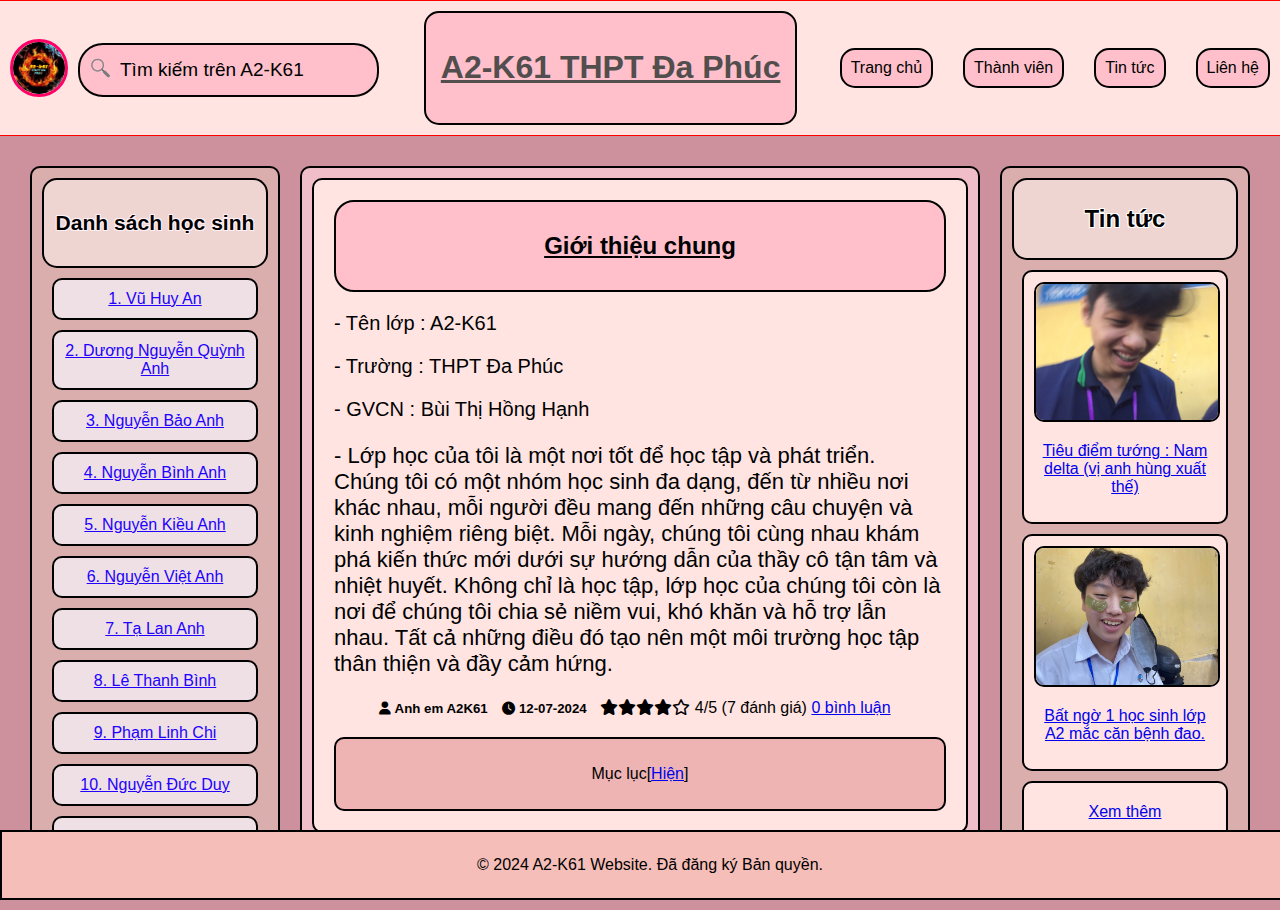
<file: index.html>
<!DOCTYPE html>
<html lang="vi">
<head>
    <meta charset="UTF-8">
    <meta name="viewport" content="width=device-width, initial-scale=1.0">
    <title>A2-K61_THPT-Đa-Phúc</title>
    <link rel="stylesheet" href="index.css">
    <link rel="website icon" type="png" href="./assets/logo-a2.png">
    <link rel="stylesheet" href="fontawesome-free-6.5.2-web/css/all.min.css">

    <meta property="og:title" content="A2-K61 THPT Đa Phúc" />
    <meta property="og:description" content="Trang web của lớp A2-K61 THPT Đa Phúc" />
    <meta property="og:image" content="https://okokokkokk.github.io/a2-k61/assets/background-a2.jpg" />
    <meta property="og:url" content="https://okokokkokk.github.io/a2-k61/" />
    <meta property="og:type" content="website" />

    <meta name="twitter:card" content="summary_large_image">
    <meta name="twitter:title" content="A2-K61 THPT Đa Phúc">
    <meta name="twitter:description" content="Trang web của lớp A2-K61 THPT Đa Phúc">
    <meta name="twitter:image" content="https://okokokkokk.github.io/a2-k61/assets/background-a2.jpg">
</head>
<body>
    <div class="menu">
        <div class="text">
            <img id="logo-a2" src="./assets/logo-a2.png" alt="logo-a2">
            <div class="input-container">
                <img class="input-icon" src="./assets/Remove-bg.ai_1720419166423.png" alt="search-icon">
                <input id="timkiem" type="text" placeholder="Tìm kiếm trên A2-K61">
            </div>
        </div>

        <div class="tieude" style="font-family: arial;">
            <h1><u>A2-K61 THPT Đa Phúc</u></h1>
        </div>

        <div class="navigation">
            <nav>
                <ul>
                    <li><a href="index.html">Trang chủ</a></li>
                    <li><a href="html/members.html">Thành viên</a></li>
                    <li><a href="html/news.html">Tin tức</a></li>
                    <li><a href="html/contact.html">Liên hệ</a></li>
                </ul>
            </nav>
        </div>
    </div>
    <div class="content">
        
        <div class="danhsach">
            <div class="lst">
                <h3>Danh sách học sinh</h3>
            </div>
            <div class="name">
                <div class="box"><a href="https://www.youtube.com/watch?v=gj0Q4xU6h7s">1. Vũ Huy An</a></div>
                <div class="box"><a href="https://www.youtube.com/watch?v=gj0Q4xU6h7s">2. Dương Nguyễn Quỳnh Anh</a></div>
                <div class="box"><a href="https://www.youtube.com/watch?v=gj0Q4xU6h7s">3. Nguyễn Bảo Anh</a></div>
                <div class="box"><a href="https://www.youtube.com/watch?v=gj0Q4xU6h7s">4. Nguyễn Bình Anh</a></div>
                <div class="box"><a href="#">5. Nguyễn Kiều Anh</a></div>
                <div class="box"><a href="#">6. Nguyễn Việt Anh</a></div>
                <div class="box"><a href="#">7. Tạ Lan Anh</a></div>
                <div class="box"><a href="#">8. Lê Thanh Bình</a></div>
                <div class="box"><a href="#">9. Phạm Linh Chi</a></div>
                <div class="box"><a href="#">10. Nguyễn Đức Duy</a></div>
                <div class="box"><a href="html/members.html">Xem thêm</a></div>

            </div>
        </div>

        <div class="nen">
            <div class="introduction">
                <div class="h22"><h2><u>Giới thiệu chung</u></h2></div>
                <div class="paragraph">
                    <p>- Tên lớp : A2-K61</p>
                    <p>- Trường : THPT Đa Phúc</p>
                    <p>- GVCN : Bùi Thị Hồng Hạnh</p>
                    <p style="font-size: 22px;">- Lớp học của tôi là một nơi tốt để học tập và phát triển. Chúng tôi có một nhóm học sinh đa dạng, đến từ nhiều nơi khác nhau, mỗi người đều mang đến những câu chuyện và kinh nghiệm riêng biệt. Mỗi ngày, chúng tôi cùng nhau khám phá kiến thức mới dưới sự hướng dẫn của thầy cô tận tâm và nhiệt huyết. Không chỉ là học tập, lớp học của chúng tôi còn là nơi để chúng tôi chia sẻ niềm vui, khó khăn và hỗ trợ lẫn nhau. Tất cả những điều đó tạo nên một môi trường học tập thân thiện và đầy cảm hứng.</p>
                </div>
                <div class="nguon">
                    <span class="name"> <h5><i class="fa-solid fa-user"></i>  Anh em A2K61</h5> </span>
                    <span class="time"> <h5><i class="fa-solid fa-clock"></i> <time datetime="2024-07-12">12-07-2024</time> </h5> </span>
                    <span class="comment"> <i class="fa-solid fa-star"></i><i class="fa-solid fa-star"></i><i class="fa-solid fa-star"></i><i class="fa-solid fa-star"></i><i class="fa-regular fa-star"></i> 4/5 (7 đánh giá) <a href="#">0 bình luận</a> </span>
                </div>

                <div class="mucluc"> <p>Mục lục[<a href="https://youtu.be/gj0Q4xU6h7s?si=dnXWPXvER-w-OdOX">Hiện</a>]</p> </div>
            </div>
        </div>

        <div class="newsfeed">
            <div id="tintuc"> <h2>Tin tức</h2> </div>
            <div class="xd">
                <div class="news">
                    <img class="hinhanh" src="./assets/namdelta.jpg" alt="namdelta">
                    <p><a href="newspaper-html/namdelta.html">Tiêu điểm tướng : Nam delta (vị anh hùng xuất thế)</a></p>
                </div>
                
                <div class="news">
                    <img class="hinhanh" src="./assets/namdao.jpg" alt="hocsinha2">
                    <p><a href="newspaper-html/namdao.html">Bất ngờ 1 học sinh lớp A2 mắc căn bệnh đao.</a></p>
                </div>

                <div class="news" style="padding: 20px;">
                    <a href="html/news.html">Xem thêm</a>
                </div>
            </div>
        </div>
    </div>

    <footer>
        <p>&copy; 2024 A2-K61 Website. Đã đăng ký Bản quyền.</p>
    </footer>

    <script src="script.js"></script>
    
</body>
</html>
</file>
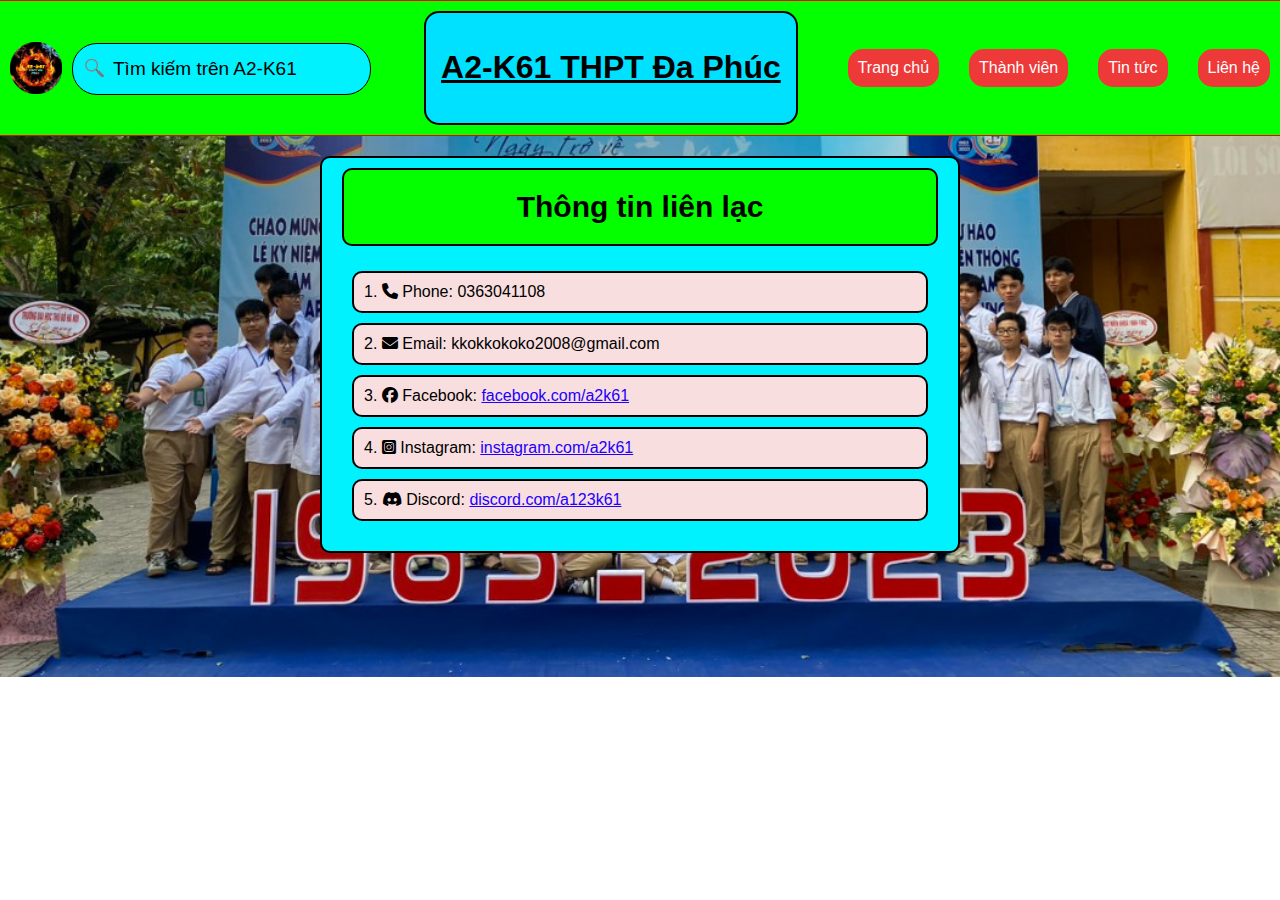
<file: contact.html>
<!DOCTYPE html>
<html lang="en">
<head>
    <meta charset="UTF-8">
    <meta name="viewport" content="width=device-width, initial-scale=1.0">
    <title>Contact</title>
    <link rel="stylesheet" href="fontawesome-free-6.5.2-web/css/all.min.css">
    <link rel="website icon" type="png" href="./assets/logo-a2.png">
    <style>
        body {
            margin: 0;
            font-family: Arial, sans-serif;
            background-image: url(./assets/hocsinha2.jpg);
            background-repeat: no-repeat;
            background-size: cover;
        }

        ::selection {
            background-color: #d9ff00;
        }

        .menu {
            width: 100%;
            background-color: #04ff00;
            border-top: 1px solid #ff0000;
            border-bottom: 1px solid #ff0000;
            display: flex;
            justify-content: space-between;
            align-items: center;
            padding: 10px;
            box-sizing: border-box;
        }

        .text {
            display: flex;
            align-items: center;
        }

        #logo-a2 {
            width: 52px;
            height: 52px;
        }

        .input-container {
            position: relative;
            width: 245px; 
            height: 50px; 
            margin-left: 10px;
        }

        .input-icon {
            position: absolute;
            left: 10px;
            top: 50%;
            transform: translateY(-50%);
            width: 25px; 
            height: 25px;
        }

        #timkiem {
            width: 100%;
            height: 100%;
            padding: 0 12px 0 40px; 
            border: none;
            border-radius: 25px;
            background-color: #00f2ff;
            border: #000000 1px solid;
            color: #060000;
            text-align: left; 
            font-size: 19px; 
        }

        #timkiem::placeholder {
            color: #000000;
        }

        .tieude {
            color: #000000;
            text-align: center;
            padding: 15px;
            box-sizing: border-box;
            background-color: rgb(0, 225, 255);
            border-radius: 15px;
            margin: 0 auto;
            border: 2px #000 solid;
            margin-left: 8.5%;
        }

        .tieude:hover {
            background-color: #ff9d00;
        }

        .navigation {
            display: flex;
            align-items: center;
        }

        .navigation ul {
            display: flex;
            list-style-type: none;
            margin: 0;
            padding: 0;
        }

        .navigation li {
            margin-left: 30px; 
            background-color: rgb(238, 57, 57);
            border-radius: 15px;
            box-sizing: border-box;
            padding: 10px;
        }

        .navigation li:hover {
            background-color: #2200ff;
        }

        .navigation a {
            text-decoration: none;
            color: #ffffff;
            transition: background-color 0.3s ease;
        }

        .navigation a:hover {
            background-color: rgb(8, 0, 255);
            border-radius: 15px;
        }

        /* --CONTENT-- */
        .content {
            background-color: #00f2ff;
            box-sizing: border-box;
            border: 2px #000 solid;
            border-radius: 10px;
            margin: 0 auto;
            margin-top: 20px;
            width: 50%;
            padding: 20px;
        }

        .contact-info h2 {
            text-align: center;
            background-color: #04ff00;
            border: #000 2px solid;
            padding: 20px;
            border-radius: 10px;
            font-size: 30px;
            margin-top: -10px;
        }

        .box {
            background-color: #f8dede;
            padding: 10px;
            margin: 10px;
            border: 2px #000 solid;
            border-radius: 10px;
        }
        
        .box a {
            color: #2200ff;
        }

        /* Responsive */
        @media (max-width: 768px) {
            .input-container {
                width: 200px;
                height: 40px;
            }

            #timkiem {
                font-size: 16px;
            }

            .tieude {
                font-size: 18px;
                padding: 10px;
                margin-left: 5%;
                margin-right: 5%;
            }

            .navigation ul {
                flex-direction: column;
                align-items: center;
            }

            .navigation li {
                margin-left: 0;
                margin-bottom: 10px;
                padding: 8px;
            }

            .content {
                width: 80%;
                padding: 10px;
            }

            .contact-info h2 {
                font-size: 24px;
                padding: 15px;
            }
        }

        @media (max-width: 480px) {
            .input-container {
                width: 150px;
                height: 35px;
            }

            #timkiem {
                font-size: 14px;
            }

            .tieude {
                font-size: 16px;
                padding: 8px;
                margin-left: 5%;
                margin-right: 5%;
            }

            .navigation li {
                padding: 5px;
            }

            .content {
                width: 90%;
                padding: 10px;
            }

            .contact-info h2 {
                font-size: 20px;
                padding: 10px;
            }
        }
    </style>
</head>
<body>
    <div class="menu">
        <div class="text">
            <img id="logo-a2" src="./assets/logo-a2.png" alt="logo-a2">
            <div class="input-container">
                <img class="input-icon" src="./assets/Remove-bg.ai_1720419166423.png" alt="search-icon">
                <input id="timkiem" type="text" placeholder="Tìm kiếm trên A2-K61">
            </div>
        </div>

        <div class="tieude" style="font-family: arial;">
            <h1><u>A2-K61 THPT Đa Phúc</u></h1>
        </div>

        <div class="navigation">
            <nav>
                <ul>
                    <li><a href="index.html">Trang chủ</a></li>
                    <li><a href="https://youtu.be/gj0Q4xU6h7s?si=dnXWPXvER-w-OdOX">Thành viên</a></li>
                    <li><a href="https://youtu.be/gj0Q4xU6h7s?si=dnXWPXvER-w-OdOX">Tin tức</a></li>
                    <li><a href="contact.html">Liên hệ</a></li>
                </ul>
            </nav>
        </div>
    </div>

    <div class="content">
        <div class="contact-info">
            <h2>Thông tin liên lạc</h2>
            <div>
                    <div class="box">1. <i class="fas fa-phone"></i> Phone: 0363041108</div>
                    <div class="box">2. <i class="fas fa-envelope"></i> Email: kkokkokoko2008@gmail.com</div>
                    <div class="box">3. <i class="fab fa-facebook"></i> Facebook: <a href="https://www.facebook.com/profile.php?id=61551360411587" target="_blank">facebook.com/a2k61</a></div>
                    <div class="box">4. <i class="fa-brands fa-square-instagram"></i> Instagram: <a href="https://www.instagram.com/nguyenkhanhungxd/" target="_blank">instagram.com/a2k61</a></div>
                    <div class="box">5. <i class="fa-brands fa-discord"></i> Discord: <a href="https://discord.gg/tH9WjZ5s3p" target="_blank">discord.com/a123k61</a></div>
            </div>
        </div>
    </div>
</body>
</html>
</file>
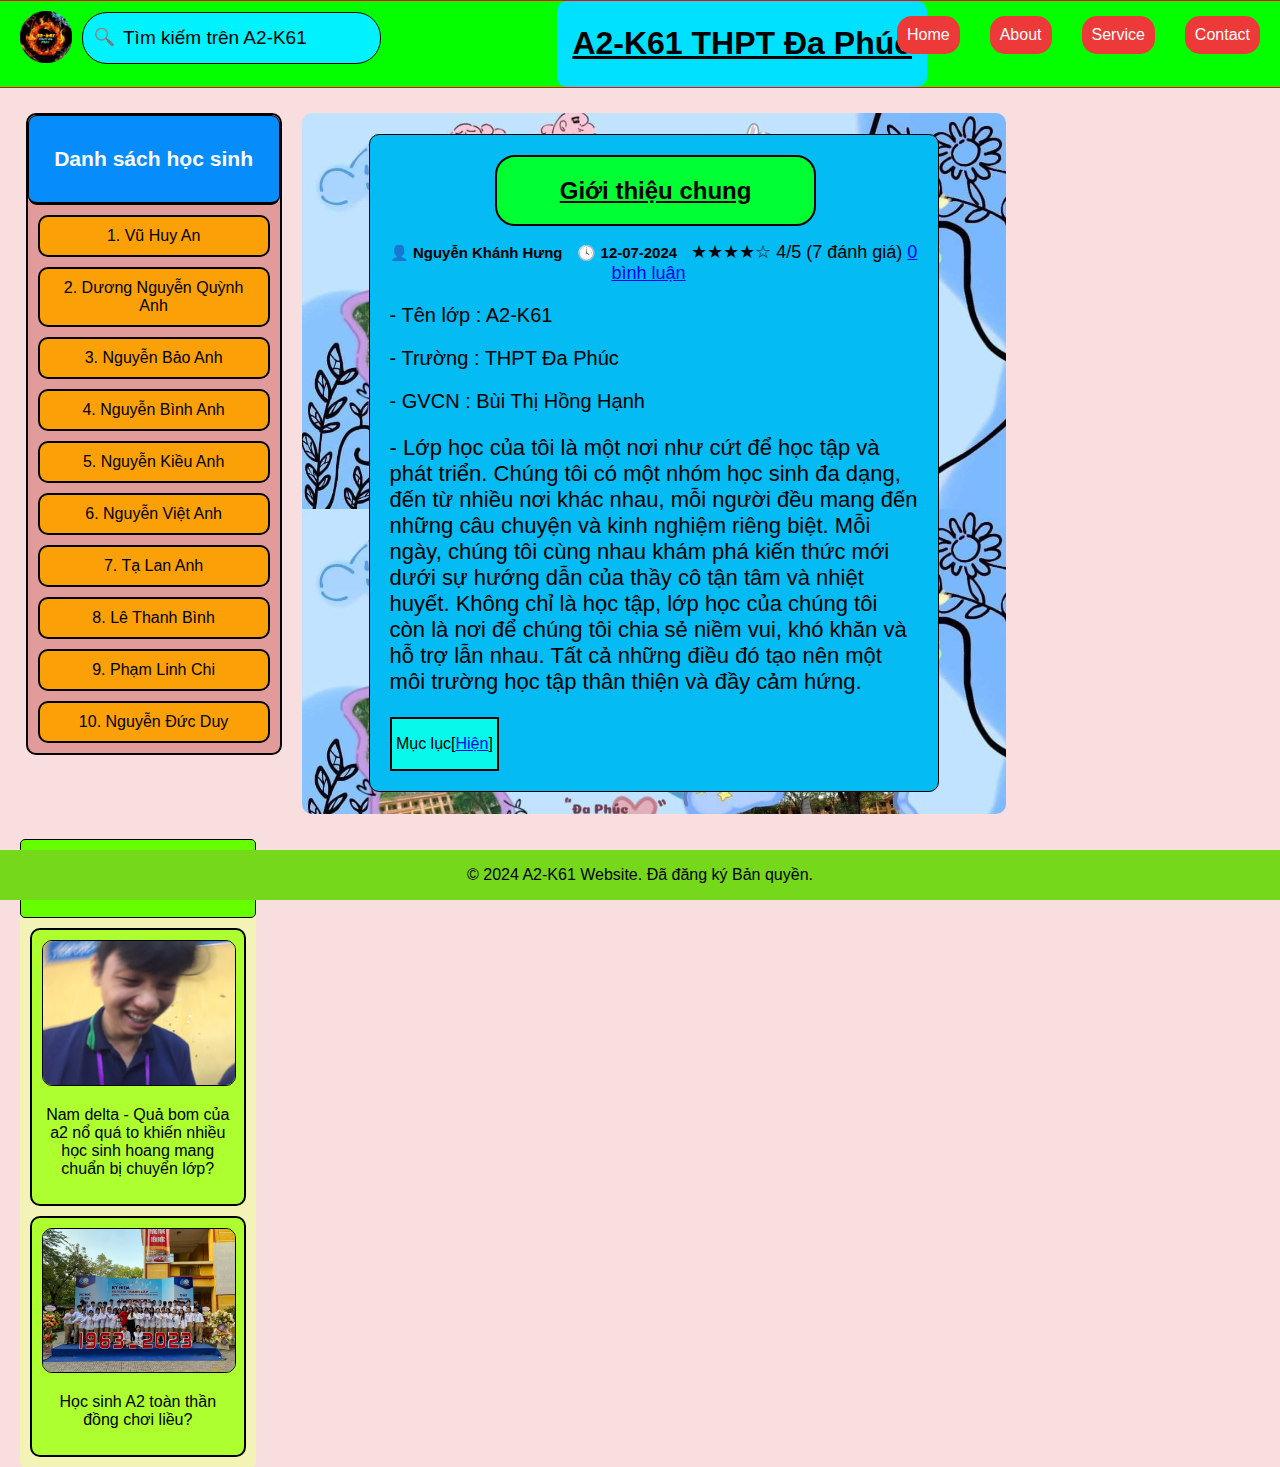
<file: index7.html>
<!DOCTYPE html>
<html lang="vi">
<head>
    <meta charset="UTF-8">
    <meta name="viewport" content="width=device-width, initial-scale=1.0">
    <title>A2-K61_THPT-Đa-Phúc</title>
    <link rel="stylesheet" href="styles7.css">
    <link rel="website icon" type="png" href="logo-a2.png">
</head>
<body>
    <div class="menu">
        <div class="text">
            <img id="logo-a2" src="logo-a2.png" alt="logo-a2">
            <div class="input-container">
                <img class="input-icon" src="Remove-bg.ai_1720419166423.png" alt="search-icon">
                <input id="timkiem" type="text" placeholder="Tìm kiếm trên A2-K61">
            </div>
        </div>

        <div class="tieude" style="font-family: arial;">
            <h1><u>A2-K61 THPT Đa Phúc</u></h1>
        </div>

        <div class="navigation">
            <nav>
                <ul>
                    <li><a href="home.html">Home</a></li>
                    <li><a href="#">About</a></li>
                    <li><a href="#">Service</a></li>
                    <li><a href="#">Contact</a></li>
                </ul>
            </nav>
        </div>
    </div>
    <div class="content">
        
        <div class="danhsach">
            <div class="lst">
                <h3>Danh sách học sinh</h3>
            </div>
            <div class="name">
                <div class="box">1. Vũ Huy An</div>
                <div class="box">2. Dương Nguyễn Quỳnh Anh</div>
                <div class="box">3. Nguyễn Bảo Anh</div>
                <div class="box">4. Nguyễn Bình Anh</div>
                <div class="box">5. Nguyễn Kiều Anh</div>
                <div class="box">6. Nguyễn Việt Anh</div>
                <div class="box">7. Tạ Lan Anh</div>
                <div class="box">8. Lê Thanh Bình</div>
                <div class="box">9. Phạm Linh Chi</div>
                <div class="box">10. Nguyễn Đức Duy</div>
            </div>
        </div>

        <div class="nen">
            <div class="introduction">
                <div class="h22"><h2><u>Giới thiệu chung</u></h2></div>
                <div class="nguon">
                    <span class="name"> <h5>👤  Nguyễn Khánh Hưng</h5> </span>
                    <span class="time"> <h5>🕓 12-07-2024 </h5> </span>
                    <span class="comment"> ★★★★☆ 4/5 (7 đánh giá) <a href="#">0 bình luận</a> </span>
                </div>
                <div class="paragraph">
                    <p>- Tên lớp : A2-K61</p>
                    <p>- Trường : THPT Đa Phúc</p>
                    <p>- GVCN : Bùi Thị Hồng Hạnh</p>
                    <p style="font-size: 22px;">- Lớp học của tôi là một nơi như cứt để học tập và phát triển. Chúng tôi có một nhóm học sinh đa dạng, đến từ nhiều nơi khác nhau, mỗi người đều mang đến những câu chuyện và kinh nghiệm riêng biệt. Mỗi ngày, chúng tôi cùng nhau khám phá kiến thức mới dưới sự hướng dẫn của thầy cô tận tâm và nhiệt huyết. Không chỉ là học tập, lớp học của chúng tôi còn là nơi để chúng tôi chia sẻ niềm vui, khó khăn và hỗ trợ lẫn nhau. Tất cả những điều đó tạo nên một môi trường học tập thân thiện và đầy cảm hứng.</p>
                </div>

                <div class="mucluc"> <p>Mục lục[<a href="#">Hiện</a>]</p> </div>
            </div>
        </div>

        <div class="newsfeed">
            <div id="tintuc"> <h2>Tin tức</h2> </div>
            <div class="xd">
                <div class="news">
                    <img class="hinhanh" src="namdelta.jpg" alt="namdelta">
                    <p>Nam delta - Quả bom của a2 nổ quá to khiến nhiều học sinh hoang mang chuẩn bị chuyển lớp?</p>
                </div>
                
                <div class="news">
                    <img class="hinhanh" src="hocsinha2.jpg" alt="hocsinha2">
                    <p>Học sinh A2 toàn thần đồng chơi liều?</p>
                </div>
            </div>
        </div>
    </div>

    <footer>
        <p>&copy; 2024 A2-K61 Website. Đã đăng ký Bản quyền.</p>
    </footer>
</body>
</html>
</file>
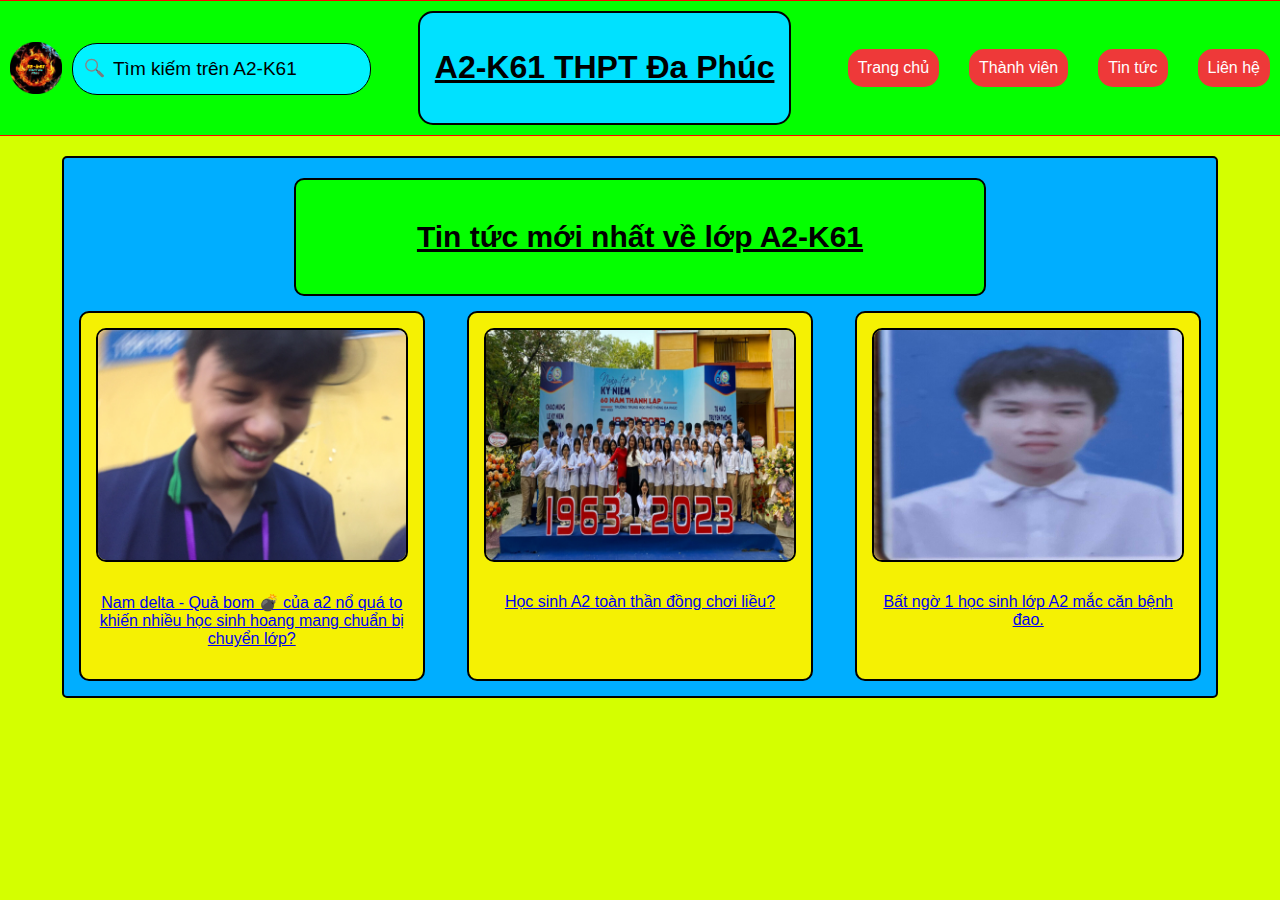
<file: news.html>
<!DOCTYPE html>
<html lang="en">
<head>
    <meta charset="UTF-8">
    <meta name="viewport" content="width=device-width, initial-scale=1.0">
    <title>News</title>
    <link rel="stylesheet" href="fontawesome-free-6.5.2-web/css/all.min.css">
    <link rel="website icon" type="png" href="./assets/logo-a2.png">
    <link rel="stylesheet" href="news.css">
</head>
<body>
    <div class="menu">
        <div class="text">
            <img id="logo-a2" src="./assets/logo-a2.png" alt="logo-a2">
            <div class="input-container">
                <img class="input-icon" src="./assets/Remove-bg.ai_1720419166423.png" alt="search-icon">
                <input id="timkiem" type="text" placeholder="Tìm kiếm trên A2-K61">
            </div>
        </div>

        <div class="tieude" style="font-family: arial;">
            <h1><u>A2-K61 THPT Đa Phúc</u></h1>
        </div>

        <div class="navigation">
            <nav>
                <ul>
                    <li><a href="index.html">Trang chủ</a></li>
                    <li><a href="https://youtu.be/gj0Q4xU6h7s?si=dnXWPXvER-w-OdOX">Thành viên</a></li>
                    <li><a href="news.html">Tin tức</a></li>
                    <li><a href="contact.html">Liên hệ</a></li>
                </ul>
            </nav>
        </div>
    </div>

    <div class="contain clearfix">
        <div class="first-line">
            <h2><u>Tin tức mới nhất về lớp A2-K61</u></h2>
        </div>
        <div class="content">
            <div class="box">
                <img class="hinhanh" src="./assets/namdelta.jpg" alt="namdelta">
                <p><a href="#">Nam delta - Quả bom 💣 của a2 nổ quá to khiến nhiều học sinh hoang mang chuẩn bị chuyển lớp?</a></p>
            </div>

            <div class="box">
                <img class="hinhanh" src="./assets/hocsinha2-fixed.jpg" alt="hocsinha2">
                <p><a href="#">Học sinh A2 toàn thần đồng chơi liều?</a></p>
            </div> 
            
            <div class="box">
                <img class="hinhanh" src="./assets/nghi_quang_khai.jpg" alt="namdelta">
                <p><a href="#">Bất ngờ 1 học sinh lớp A2 mắc căn bệnh đao.</a></p>
            </div>
        </div> 
    </div>
</body>
</html>
</file>
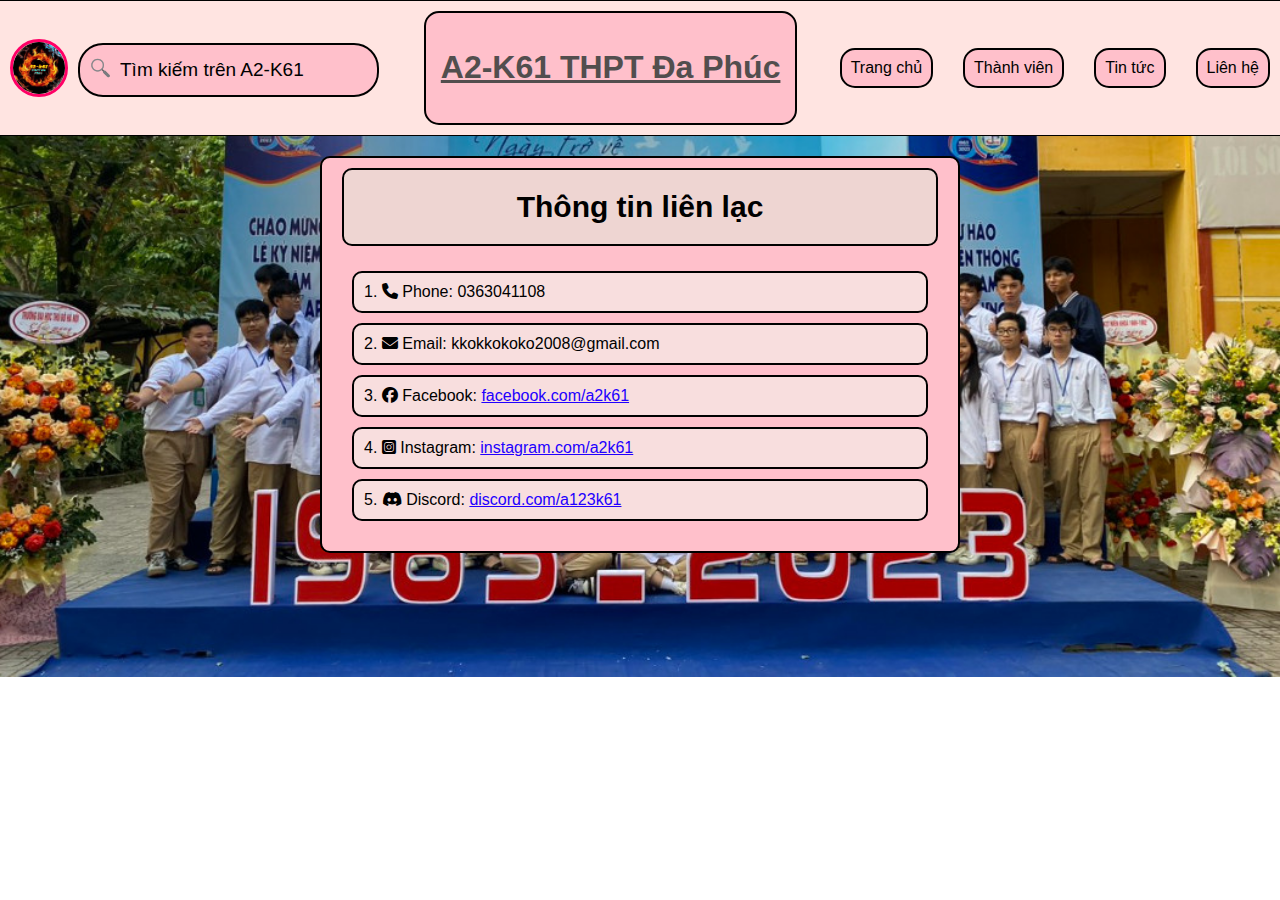
<file: html/contact.html>
<!DOCTYPE html>
<html lang="vi">
<head>
    <meta charset="UTF-8">
    <meta name="viewport" content="width=device-width, initial-scale=1.0">
    <title>Contact</title>
    <link rel="stylesheet" href="../fontawesome-free-6.5.2-web/css/all.min.css">
    <link rel="website icon" type="png" href="../assets/logo-a2.png">
    <link rel="stylesheet" href="../css/contact.css">
</head>

<body>
    <div class="menu">
        <div class="text">
            <img id="logo-a2" src="../assets/logo-a2.png" alt="logo-a2">
            <div class="input-container">
                <img class="input-icon" src="../assets/Remove-bg.ai_1720419166423.png" alt="search-icon">
                <input id="timkiem" type="text" placeholder="Tìm kiếm trên A2-K61">
            </div>
        </div>

        <div class="tieude" style="font-family: arial;">
            <h1><u>A2-K61 THPT Đa Phúc</u></h1>
        </div>

        <div class="navigation">
            <nav>
                <ul>
                    <li><a href="../index.html">Trang chủ</a></li>
                    <li><a href="members.html">Thành viên</a></li>
                    <li><a href="news.html">Tin tức</a></li>
                    <li><a href="contact.html">Liên hệ</a></li>
                </ul>
            </nav>
        </div>
    </div>

    <div class="content">
        <div class="contact-info">
            <h2>Thông tin liên lạc</h2>
            <div>
                    <div class="box">1. <i class="fas fa-phone"></i> Phone: 0363041108</div>
                    <div class="box">2. <i class="fas fa-envelope"></i> Email: kkokkokoko2008@gmail.com</div>
                    <div class="box">3. <i class="fab fa-facebook"></i> Facebook: <a href="https://www.facebook.com/profile.php?id=61551360411587" target="_blank">facebook.com/a2k61</a></div>
                    <div class="box">4. <i class="fa-brands fa-square-instagram"></i> Instagram: <a href="https://www.instagram.com/nguyenkhanhungxd/" target="_blank">instagram.com/a2k61</a></div>
                    <div class="box">5. <i class="fa-brands fa-discord"></i> Discord: <a href="https://discord.gg/tH9WjZ5s3p" target="_blank">discord.com/a123k61</a></div>
            </div>
        </div>
    </div>

    <script src="../script.js"></script>
</body>
</html>
</file>
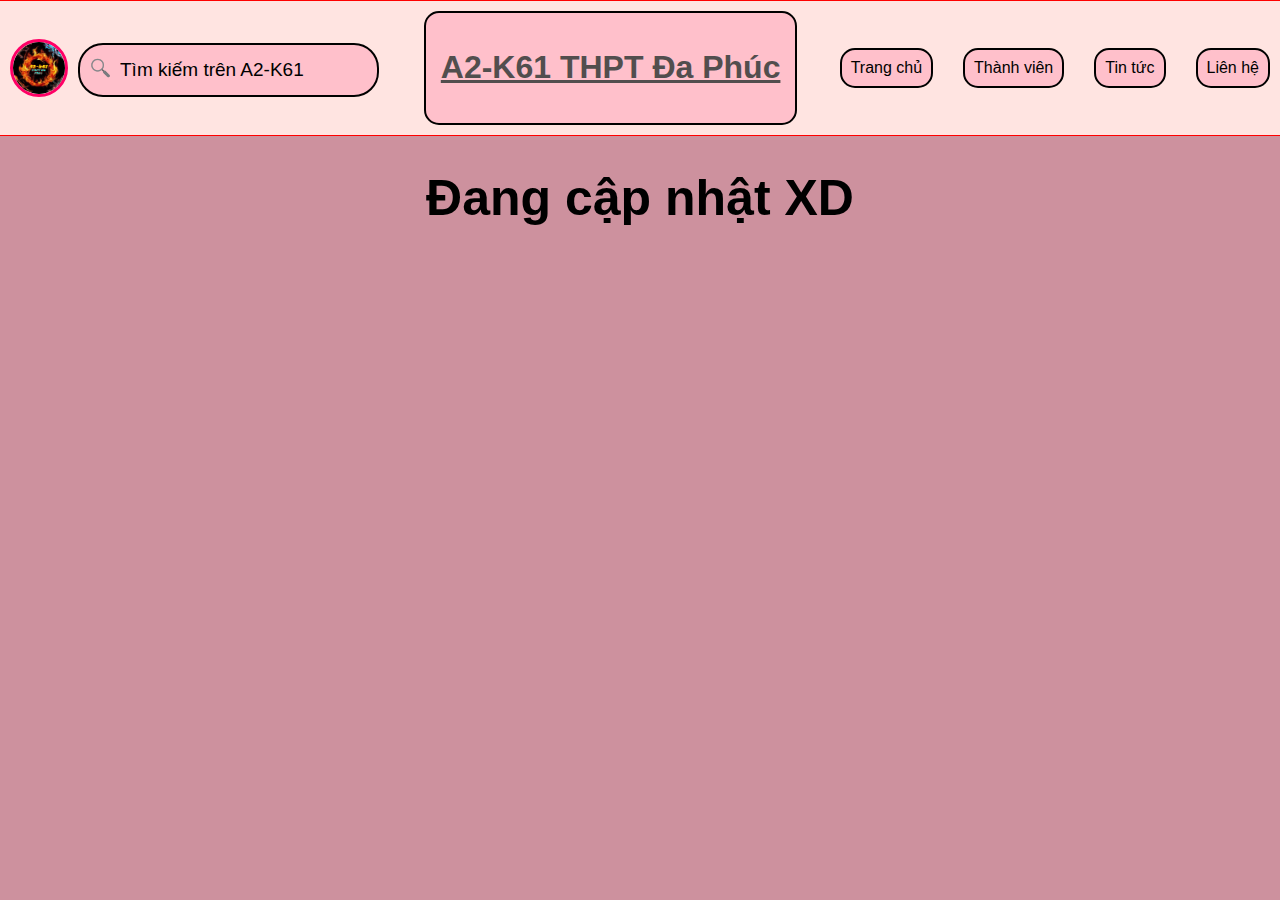
<file: html/members.html>
<!DOCTYPE html>
<html lang="vi">
<head>
    <meta charset="UTF-8">
    <meta name="viewport" content="width=device-width, initial-scale=1.0">
    <title>Members</title>
    <link rel="stylesheet" href="../css/member.css">
    <link rel="website icon" type="png" href="../assets/logo-a2.png">
</head>
<body>
    <div class="menu">
        <div class="text">
            <img id="logo-a2" src="../assets/logo-a2.png" alt="logo-a2">
            <div class="input-container">
                <img class="input-icon" src="../assets/Remove-bg.ai_1720419166423.png" alt="search-icon">
                <input id="timkiem" type="text" placeholder="Tìm kiếm trên A2-K61">
            </div>
        </div>

        <div class="tieude" style="font-family: arial;">
            <h1><u>A2-K61 THPT Đa Phúc</u></h1>
        </div>

        <div class="navigation">
            <nav>
                <ul>
                    <li><a href="../index.html">Trang chủ</a></li>
                    <li><a href="members.html">Thành viên</a></li>
                    <li><a href="news.html">Tin tức</a></li>
                    <li><a href="contact.html">Liên hệ</a></li>
                </ul>
            </nav>
        </div>
    </div>

    <div>
        <h1 style="text-align: center; font-size: 50px;">Đang cập nhật XD</h1>
    </div>
    <script src="../script.js"></script>
</body>
</html>
</file>
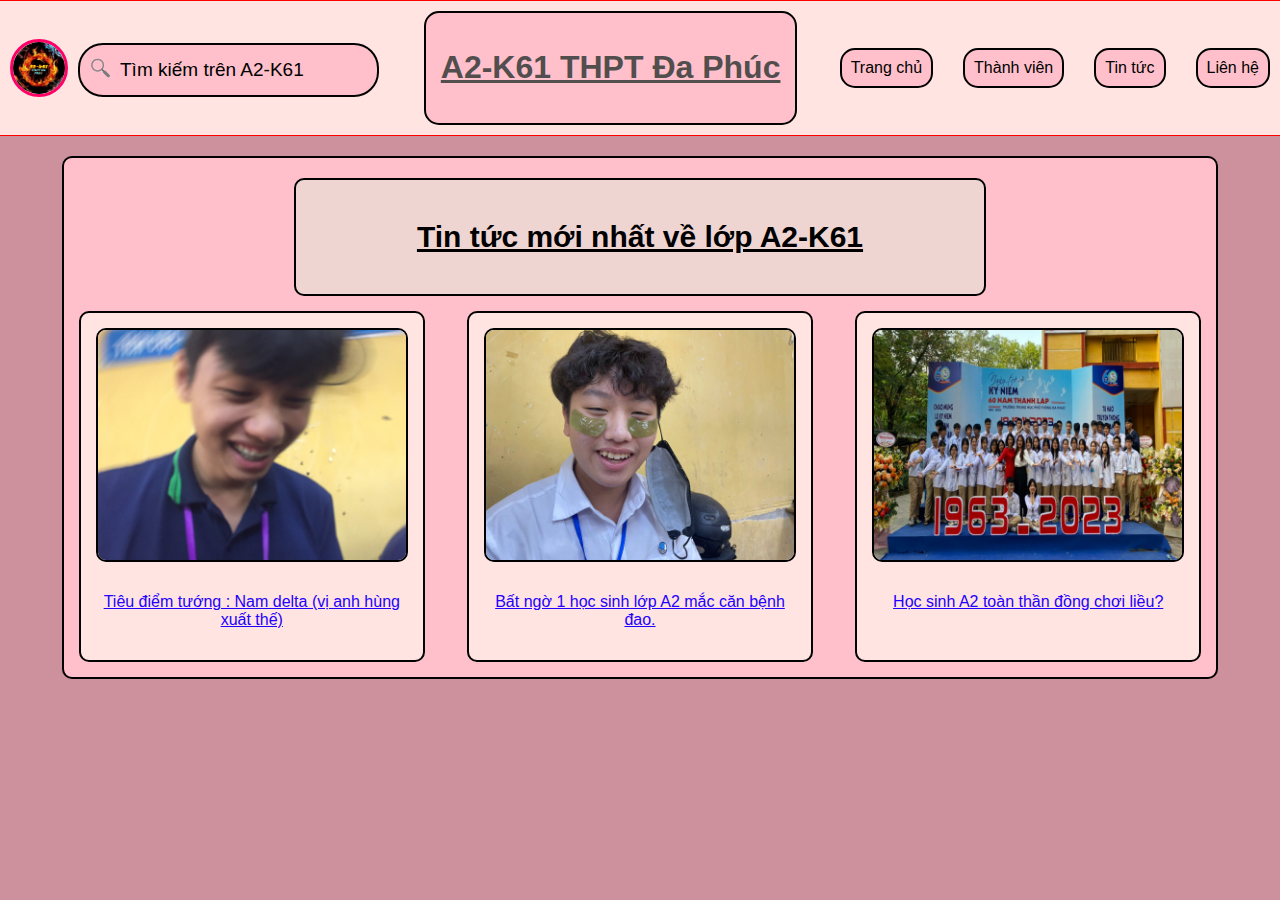
<file: html/news.html>
<!DOCTYPE html>
<html lang="en">
<head>
    <meta charset="UTF-8">
    <meta name="viewport" content="width=device-width, initial-scale=1.0">
    <title>News</title>
    <link rel="stylesheet" href="../fontawesome-free-6.5.2-web/css/all.min.css">
    <link rel="website icon" type="png" href="../assets/logo-a2.png">
    <link rel="stylesheet" href="../css/news.css">
</head>
<body>
    <div class="menu">
        <div class="text">
            <img id="logo-a2" src="../assets/logo-a2.png" alt="logo-a2">
            <div class="input-container">
                <img class="input-icon" src="../assets/Remove-bg.ai_1720419166423.png" alt="search-icon">
                <input id="timkiem" type="text" placeholder="Tìm kiếm trên A2-K61">
            </div>
        </div>

        <div class="tieude" style="font-family: arial;">
            <h1><u>A2-K61 THPT Đa Phúc</u></h1>
        </div>

        <div class="navigation">
            <nav>
                <ul>
                    <li><a href="../index.html">Trang chủ</a></li>
                    <li><a href="members.html">Thành viên</a></li>
                    <li><a href="news.html">Tin tức</a></li>
                    <li><a href="contact.html">Liên hệ</a></li>
                </ul>
            </nav>
        </div>
    </div>

    <div class="contain clearfix">
        <div class="first-line">
            <h2><u>Tin tức mới nhất về lớp A2-K61</u></h2>
        </div>
        <div class="content">
            <div class="box">
                <img class="hinhanh" src="../assets/namdelta.jpg" alt="namdelta">
                <p><a href="../newspaper-html/namdelta.html">Tiêu điểm tướng : Nam delta (vị anh hùng xuất thế)</a></p>
            </div>

            <div class="box">
                <img class="hinhanh" src="../assets/namdao.jpg" alt="namdelta">
                <p><a href="../newspaper-html/namdao.html">Bất ngờ 1 học sinh lớp A2 mắc căn bệnh đao.</a></p>
            </div>

            <div class="box">
                <img class="hinhanh" src="../assets/hocsinha2-fixed.jpg" alt="hocsinha2">
                <p><a href="https://www.youtube.com/watch?v=gj0Q4xU6h7s">Học sinh A2 toàn thần đồng chơi liều?</a></p>
            </div> 
            
        </div> 
    </div>

    <script src="../script.js"></script>
</body>
</html>
</file>
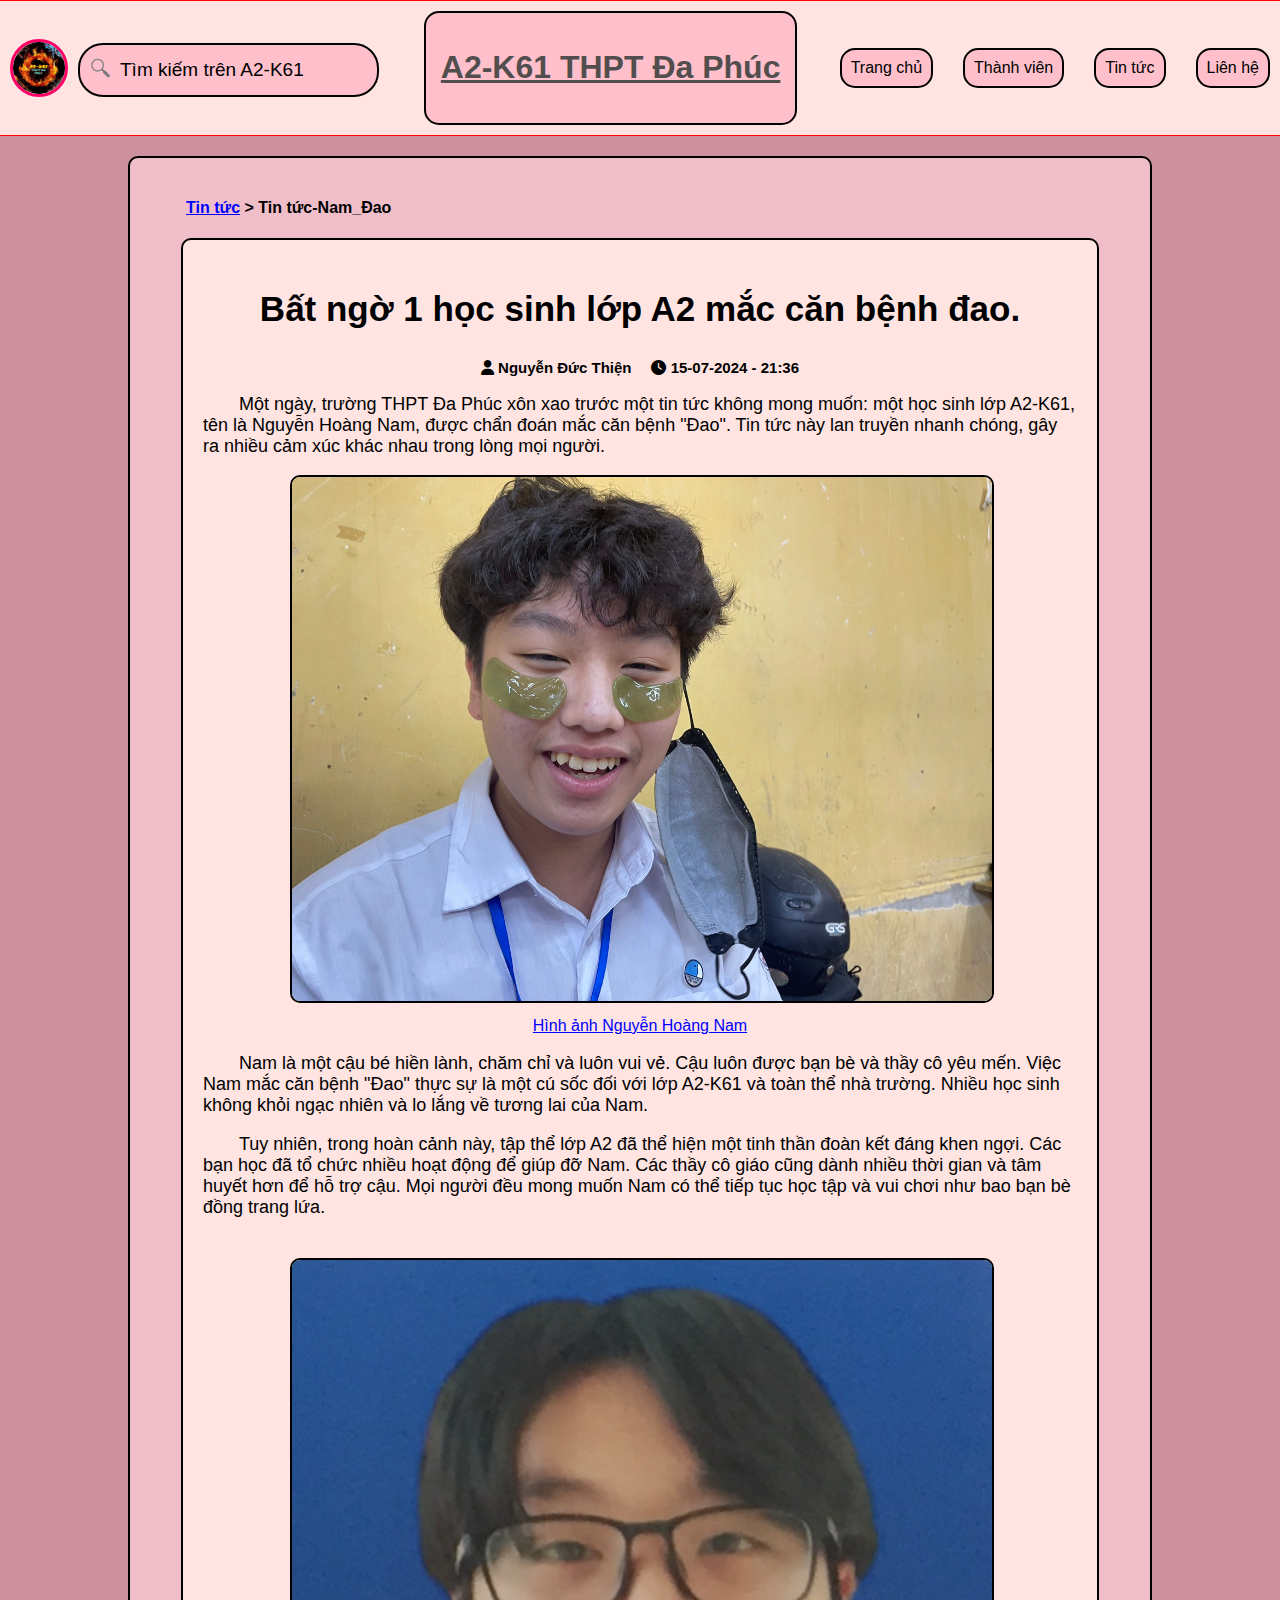
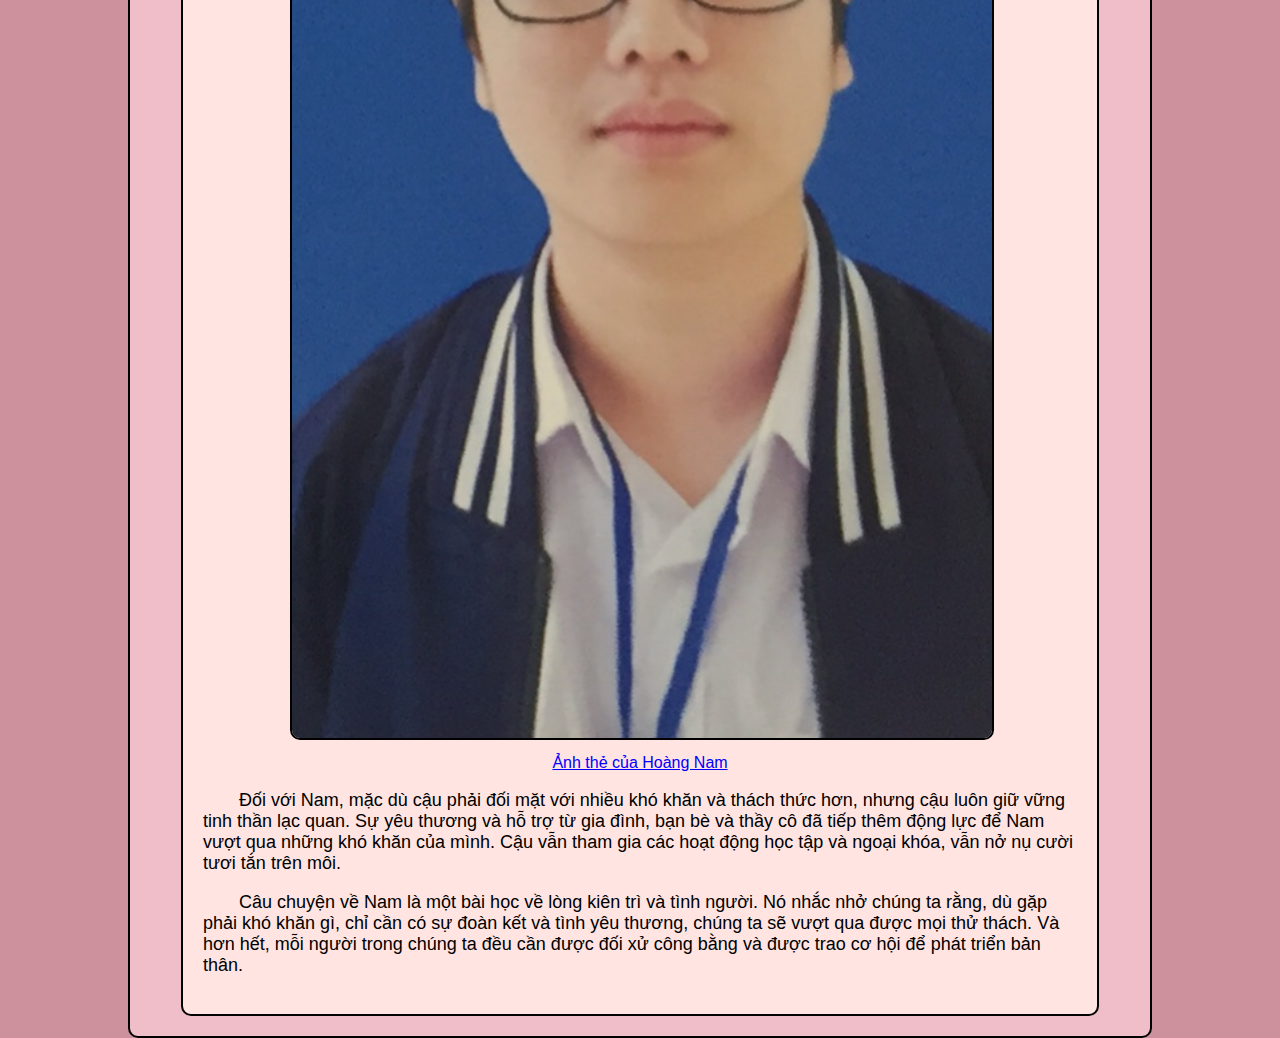
<file: newspaper-html/namdao.html>
<!DOCTYPE html>
<html lang="vi">
<head>
    <meta charset="UTF-8">
    <meta name="viewport" content="width=device-width, initial-scale=1.0">
    <title>Nam Đao</title>
    <link rel="stylesheet" href="../newspaper-css/namdao.css">
    <link rel="website icon" type="png" href="../assets/logo-a2.png">
    <link rel="stylesheet" href="../fontawesome-free-6.5.2-web/css/all.min.css">

    <meta property="og:title" content="A2-K61 THPT Đa Phúc" />
    <meta property="og:description" content="Trang web của lớp A2-K61 THPT Đa Phúc" />
    <meta property="og:image" content="https://okokokkokk.github.io/a2-k61/assets/background-a2.jpg" />
    <meta property="og:url" content="https://okokokkokk.github.io/a2-k61/" />
    <meta property="og:type" content="website" />

    <meta name="twitter:card" content="summary_large_image">
    <meta name="twitter:title" content="A2-K61 THPT Đa Phúc">
    <meta name="twitter:description" content="Trang web của lớp A2-K61 THPT Đa Phúc">
    <meta name="twitter:image" content="https://okokokkokk.github.io/a2-k61/assets/background-a2.jpg">
</head>
<body>
    <div class="menu">
        <div class="text">
            <img id="logo-a2" src="../assets/logo-a2.png" alt="logo-a2">
            <div class="input-container">
                <img class="input-icon" src="../assets/Remove-bg.ai_1720419166423.png" alt="search-icon">
                <input id="timkiem" type="text" placeholder="Tìm kiếm trên A2-K61">
            </div>
        </div>

        <div class="tieude" style="font-family: arial;">
            <h1><u>A2-K61 THPT Đa Phúc</u></h1>
        </div>

        <div class="navigation">
            <nav>
                <ul>
                    <li><a href="../index.html">Trang chủ</a></li>
                    <li><a href="../html/members.html">Thành viên</a></li>
                    <li><a href="../html/news.html">Tin tức</a></li>
                    <li><a href="../html/contact.html">Liên hệ</a></li>
                </ul>
            </nav>
        </div>
    </div>

    <div class="contain">
        <h4><a style="color: blue;" href="../html/news.html">Tin tức</a> > Tin tức-Nam_Đao</h4>
        <div class="content">
            <h2>
                Bất ngờ 1 học sinh lớp A2 mắc căn bệnh đao.
            </h2> 

            <h5 style="text-align: center; margin: 10px; font-size: 15px; display: flex; justify-content: center; align-items: center;">
                <span><i class="fa-solid fa-user"></i> Nguyễn Đức Thiện</span>
                <span style="margin-left: 20px;"><i class="fa-solid fa-clock"></i> 15-07-2024 - 21:36</span>
            </h5>
            <p style="text-indent: 2em; font-size: 18px;">
                Một ngày, trường THPT Đa Phúc xôn xao trước một tin tức không mong muốn: một học sinh lớp A2-K61, tên là Nguyễn Hoàng Nam, được chẩn đoán mắc căn bệnh "Đao". Tin tức này lan truyền nhanh chóng, gây ra nhiều cảm xúc khác nhau trong lòng mọi người.
            </p>
            <div class="hinhanh-namdao">
                <img style="width: 100%; border: 2px #000 solid; border-radius: 10px; margin-bottom: 10px;" src="../assets/namdao.jpg" alt="namdelta">
                <a style="color: blue;" href="../assets/namdao.jpg">Hình ảnh Nguyễn Hoàng Nam</a>
            </div>
            
            <p style="text-indent: 2em; font-size: 18px;">
                Nam là một cậu bé hiền lành, chăm chỉ và luôn vui vẻ. Cậu luôn được bạn bè và thầy cô yêu mến. Việc Nam mắc căn bệnh "Đao" thực sự là một cú sốc đối với lớp A2-K61 và toàn thể nhà trường. Nhiều học sinh không khỏi ngạc nhiên và lo lắng về tương lai của Nam.
            </p>
            <p style="text-indent: 2em; font-size: 18px;">
                Tuy nhiên, trong hoàn cảnh này, tập thể lớp A2 đã thể hiện một tinh thần đoàn kết đáng khen ngợi. Các bạn học đã tổ chức nhiều hoạt động để giúp đỡ Nam. Các thầy cô giáo cũng dành nhiều thời gian và tâm huyết hơn để hỗ trợ cậu. Mọi người đều mong muốn Nam có thể tiếp tục học tập và vui chơi như bao bạn bè đồng trang lứa.
            </p>
            <div class="hinhanhthe-namdao">
                <img style="border: 2px #000 solid; width: 100%; border-radius: 10px; margin-bottom: 10px;" src="../assets/anh-the-thien-con.jpg" alt="namdelta_bi_truy_na">
                <a style="color: blue;" href="../assets/anh-the-thien-con.jpg">Ảnh thẻ của Hoàng Nam</a>
            </div>
            <p style="text-indent: 2em; font-size: 18px;">
                Đối với Nam, mặc dù cậu phải đối mặt với nhiều khó khăn và thách thức hơn, nhưng cậu luôn giữ vững tinh thần lạc quan. Sự yêu thương và hỗ trợ từ gia đình, bạn bè và thầy cô đã tiếp thêm động lực để Nam vượt qua những khó khăn của mình. Cậu vẫn tham gia các hoạt động học tập và ngoại khóa, vẫn nở nụ cười tươi tắn trên môi.
            </p>
            <p style="text-indent: 2em; font-size: 18px;">
                Câu chuyện về Nam là một bài học về lòng kiên trì và tình người. Nó nhắc nhở chúng ta rằng, dù gặp phải khó khăn gì, chỉ cần có sự đoàn kết và tình yêu thương, chúng ta sẽ vượt qua được mọi thử thách. Và hơn hết, mỗi người trong chúng ta đều cần được đối xử công bằng và được trao cơ hội để phát triển bản thân.
            </p>
        </div>

    </div>


    <script src="../script.js"></script>
</body>
</html>
    
</body>
</html>
</file>
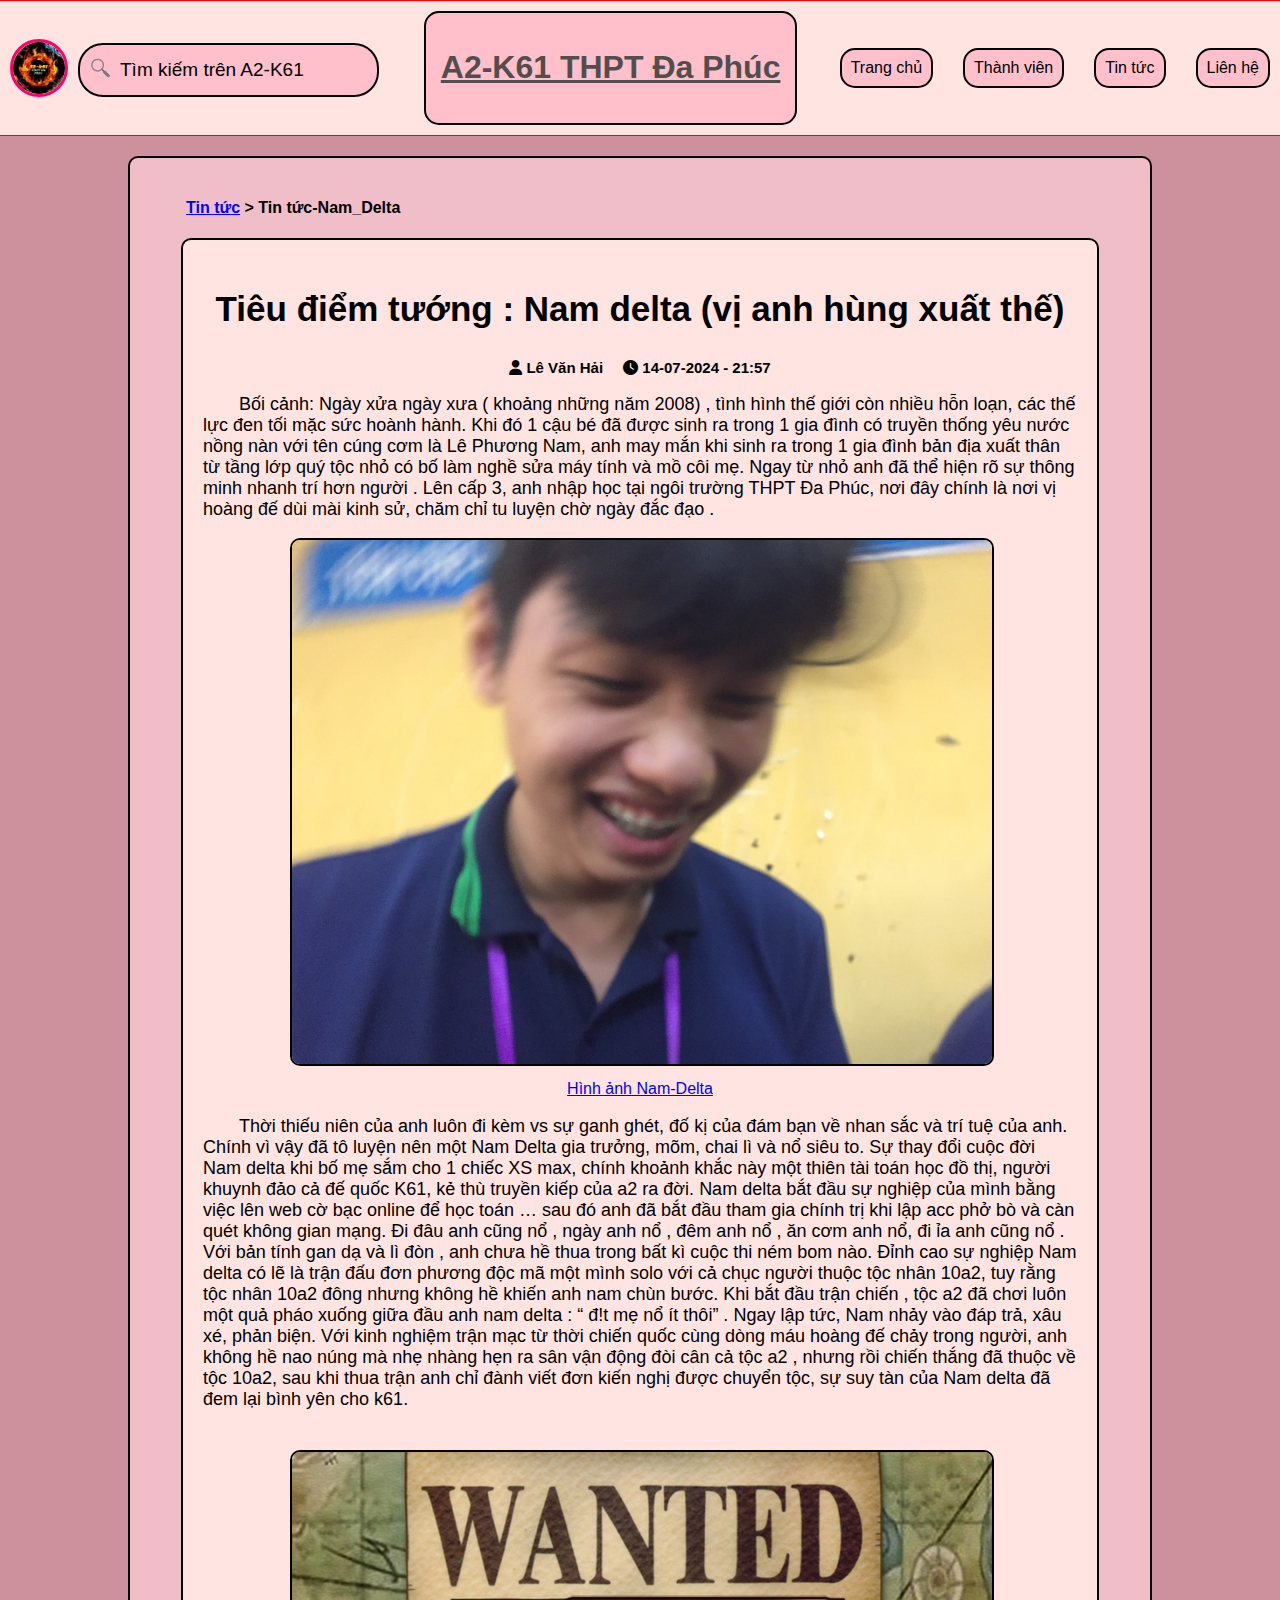
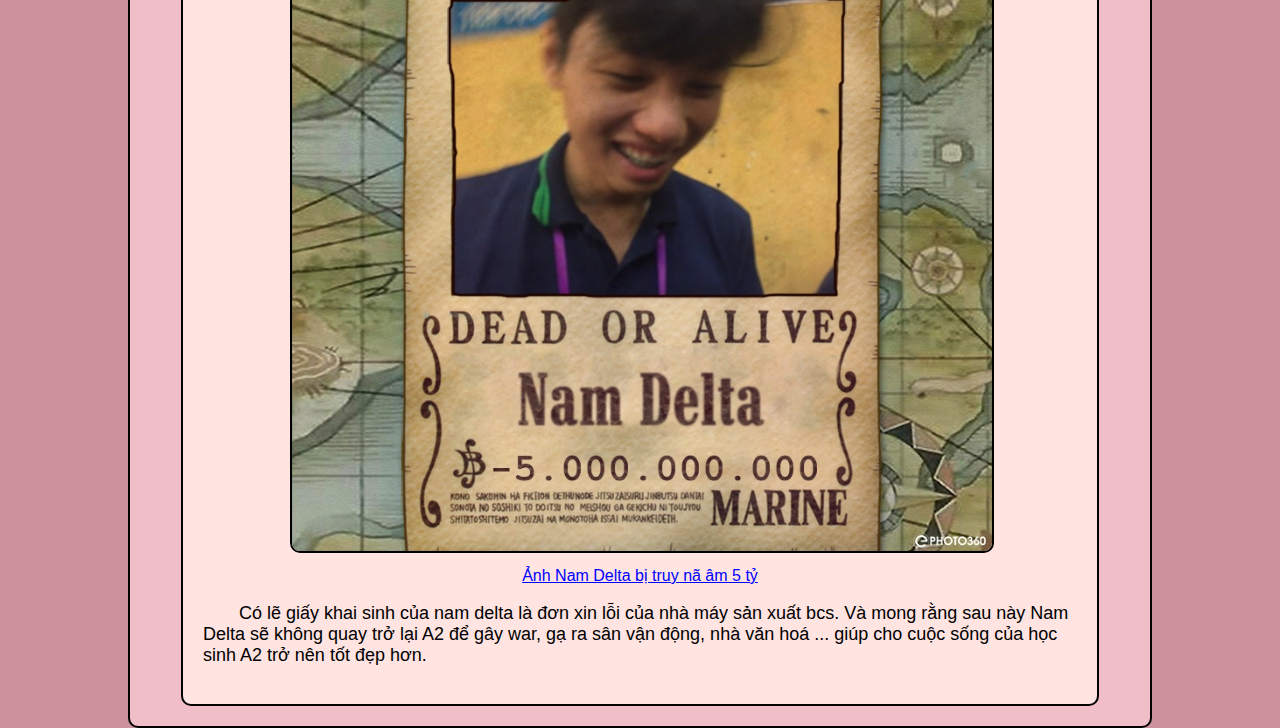
<file: newspaper-html/namdelta.html>
<!DOCTYPE html>
<html lang="vi">
<head>
    <meta charset="UTF-8">
    <meta name="viewport" content="width=device-width, initial-scale=1.0">
    <title>Nam-Delta</title>
    <link rel="stylesheet" href="../newspaper-css/namdelta.css">
    <link rel="stylesheet" href="../fontawesome-free-6.5.2-web/css/all.min.css">
    <link rel="website icon" type="png" href="../assets/logo-a2.png">
</head>
<body>
    <div class="menu">
        <div class="text">
            <img id="logo-a2" src="../assets/logo-a2.png" alt="logo-a2">
            <div class="input-container">
                <img class="input-icon" src="../assets/Remove-bg.ai_1720419166423.png" alt="search-icon">
                <input id="timkiem" type="text" placeholder="Tìm kiếm trên A2-K61">
            </div>
        </div>

        <div class="tieude" style="font-family: arial;">
            <h1><u>A2-K61 THPT Đa Phúc</u></h1>
        </div>

        <div class="navigation">
            <nav>
                <ul>
                    <li><a href="../index.html">Trang chủ</a></li>
                    <li><a href="../html/members.html">Thành viên</a></li>
                    <li><a href="../html/news.html">Tin tức</a></li>
                    <li><a href="../html/contact.html">Liên hệ</a></li>
                </ul>
            </nav>
        </div>
    </div>

    <div class="contain">
        <h4><a style="color: blue;" href="../html/news.html">Tin tức</a> > Tin tức-Nam_Delta</h4>
        <div class="content">
            <h2>
                Tiêu điểm tướng : Nam delta (vị anh hùng xuất thế)
            </h2> 

            <h5 style="text-align: center; margin: 10px; font-size: 15px; display: flex; justify-content: center; align-items: center;">
                <span><i class="fa-solid fa-user"></i> Lê Văn Hải</span>
                <span style="margin-left: 20px;"><i class="fa-solid fa-clock"></i> 14-07-2024 - 21:57</span>
            </h5>
            <p style="text-indent: 2em; font-size: 18px;">
                Bối cảnh: Ngày xửa ngày xưa ( khoảng những năm 2008) , tình hình thế giới còn nhiều hỗn loạn, các thế lực đen tối mặc sức hoành hành. Khi đó 1 cậu bé đã được sinh ra trong 1 gia đình có truyền thống yêu nước nồng nàn với tên cúng cơm là Lê Phương Nam, anh may mắn khi sinh ra trong 1 gia đình bản địa xuất thân từ tầng lớp quý tộc nhỏ có bố làm nghề sửa máy tính và mồ côi mẹ. Ngay từ nhỏ anh đã thể hiện rõ sự thông minh nhanh trí hơn người . Lên cấp 3, anh nhập học tại ngôi trường THPT Đa Phúc, nơi đây chính là nơi vị hoàng đế dùi mài kinh sử, chăm chỉ tu luyện chờ ngày đắc đạo . 
            </p>
            <div class="hinhanh-namdelta">
                <img style="width: 100%; border: 2px #000 solid; border-radius: 10px; margin-bottom: 10px;" src="../assets/namdelta.jpg" alt="namdelta">
                <a style="color: blue;" href="../assets/namdelta.jpg">Hình ảnh Nam-Delta</a>
            </div>
            
            <p style="text-indent: 2em; font-size: 18px;">
                Thời thiếu niên của anh luôn đi kèm vs sự ganh ghét, đố kị của đám bạn về nhan sắc và trí tuệ của anh. Chính vì vậy đã tô luyện nên một Nam Delta gia trưởng, mõm, chai lì và nổ siêu to. Sự thay đổi cuộc đời Nam delta khi bố mẹ sắm cho 1 chiếc XS max, chính khoảnh khắc này một thiên tài toán học đồ thị, người khuynh đảo cả đế quốc K61, kẻ thù truyền kiếp của a2 ra đời. Nam delta bắt đầu sự nghiệp của mình bằng việc lên web cờ bạc online để học toán … sau đó anh đã bắt đầu tham gia chính trị khi lập acc phở bò và càn quét không gian mạng. Đi đâu anh cũng nổ , ngày anh nổ , đêm anh nổ , ăn cơm anh nổ, đi ỉa anh cũng nổ . Với bản tính gan dạ và lì đòn , anh chưa hề thua trong bất kì cuộc thi ném bom nào. Đỉnh cao sự nghiệp Nam delta có lẽ là trận đấu đơn phương độc mã một mình solo với cả chục người thuộc tộc nhân 10a2, tuy rằng tộc nhân 10a2 đông nhưng không hề khiến anh nam chùn bước. Khi bắt đầu trận chiến , tộc a2 đã chơi luôn một quả pháo xuống giữa đầu anh nam delta : “ đ!t mẹ nổ ít thôi” . Ngay lập tức, Nam nhảy vào đáp trả, xâu xé, phản biện. Với kinh nghiệm trận mạc từ thời chiến quốc cùng dòng máu hoàng đế chảy trong người, anh không hề nao núng mà nhẹ nhàng hẹn ra sân vận động đòi cân cả tộc a2 , nhưng rồi chiến thắng đã thuộc về tộc 10a2, sau khi thua trận anh chỉ đành viết đơn kiến nghị được chuyển tộc, sự suy tàn của Nam delta đã đem lại bình yên cho k61.
            </p>
            <div class="hinhanh-namdelta-truyna">
                <img style="border: 2px #000 solid; width: 100%; border-radius: 10px; margin-bottom: 10px;" src="../assets/truyna-namdelta.jpg" alt="namdelta_bi_truy_na">
                <a style="color: blue;" href="../assets/truyna-namdelta.jpg">Ảnh Nam Delta bị truy nã âm 5 tỷ</a>
            </div>
            <p style="text-indent: 2em; font-size: 18px;">
                Có lẽ giấy khai sinh của nam delta là đơn xin lỗi của nhà máy sản xuất bcs. Và mong rằng sau này Nam Delta sẽ không quay trở lại A2 để gây war, gạ ra sân vận động, nhà văn hoá ... giúp cho cuộc sống của học sinh A2 trở nên tốt đẹp hơn.
            </p>
        </div>

    </div>


    <script src="../script.js"></script>
</body>
</html>
</file>
<file: index.css>
body {
    margin: 0;
    font-family: Arial, sans-serif;
    background-color: #CD919E;
}

::selection {
    background-color: #d9ff00;
}

.menu {
    width: 100%;
    background-color: #ffe4e1;
    border-top: 1px solid #ff0000;
    border-bottom: 1px solid #ff0000;
    display: flex;
    justify-content: space-between;
    align-items: center;
    padding: 10px;
    box-sizing: border-box;
}

.text {
    display: flex;
    align-items: center;
}

#logo-a2 {
    width: 52px;
    height: 52px;
    border: 3px rgb(255, 0, 102) solid;
    border-radius: 100%;
}

.input-container {
    position: relative;
    width: 245px; 
    height: 50px; 
    margin-left: 10px;
}

.input-icon {
    position: absolute;
    left: 10px;
    top: 50%;
    transform: translateY(-50%);
    width: 25px; 
    height: 25px;
}

#timkiem {
    width: 100%;
    height: 100%;
    padding: 0 12px 0 40px; 
    border: none;
    border-radius: 25px;
    background-color: pink;
    border: #000000 2px solid;
    color: #060000;
    text-align: left; 
    font-size: 19px; 

}

#timkiem::placeholder {
    color: #000000;
}

.tieude {
    color: rgb(82, 78, 78);
    text-align: center;
    padding: 15px;
    box-sizing: border-box;
    background-color: pink;
    border-radius: 15px;
    margin: 0 auto;
    border: 2px #000 solid;
    margin-left: 8%;

}

.tieude:hover {
    background-color: #f049df;
    color: #000;
}

.navigation {
    display: flex;
    align-items: center;
}

.navigation ul {
    display: flex;
    list-style-type: none;
    margin: 0;
    padding: 0;
    
}

.navigation li {
    margin-left: 30px; 
    background-color: pink;
    border-radius: 15px;
    box-sizing: border-box;
    padding: 9px;
    border: 2px #000 solid;
    text-align: center;
}

.navigation li:hover {
    background-color: #e95bec;
    
}

.navigation a {
    text-decoration: none;
    color: #000;
    transition: background-color 0.3s ease;
}

.navigation a:hover {
    border-radius: 15px;
}

.content {
    display: flex;
    flex-wrap: wrap;
    padding: 20px;
    box-sizing: border-box;
}

.danhsach, .nen, .newsfeed {
    box-sizing: border-box;
    margin: 10px;
    border-radius: 10px;
    padding: 10px;
    border: 2px solid #000;
}

.content {
    display: flex;
    flex-wrap: wrap;
    padding: 20px;
    box-sizing: border-box;
}

.danhsach, .nen, .newsfeed {
    box-sizing: border-box;
    margin: 10px;
    border-radius: 10px;
    padding: 10px;
    border: 2px solid #000;
}

.danhsach {
    background-color: #dbaeae;
    flex: 1;
    min-width: 250px;
}

.lst {
    background-color: #EED5D2;
    color: #000;
    text-align: center;
    padding: 10px;
    border-radius: 15px;
    margin-bottom: 10px;
    font-size: 18px;
    border: 2px #000 solid;
    text-shadow: 
    -1px -1px 0 #fff0f5,  
     1px -1px 0 #fff0f5,
    -1px  1px 0 #fff0f5,
     1px  1px 0 #fff0f5;
}

.box {
    background-color: #EEE0E5;
    margin: 10px;
    text-align: center;
    border-radius: 10px;
    padding: 10px;
    border: 2px solid #000;
    color: rgb(0, 0, 0);
    
}

.box a {
    color: #2200ff;
}

.nen {
    background-color: #efbec9;
    flex: 3;
}

.introduction {
    background-color: #FFE4E1;
    padding: 20px;
    border-radius: 10px;
    border: 2px #000 solid;
}

.h22 {
    text-align: center;
    background-color: pink;
    padding: 10px;
    border-radius: 20px;
    border: 2px solid #000;
}

.nguon {
    margin-bottom: 20px;
    text-align: center;
}

.nguon .name, .nguon .time, .nguon .comment {
    flex: 1;
    margin: 0 10px 0 0;
}

.nguon .name h5, .nguon .time h5, .nguon .comment h5 {
    display: inline;
    margin: 0;
}

.nguon .comment {
    text-align: right;  
}

.paragraph {
    font-size: 20px;
    color: rgb(0, 0, 0);
    

}

.mucluc {
    text-align: center;
    background-color: #EEB4B4;
    padding: 10px;
    border-radius: 10px;
    border: #000 2px solid;
}

.mucluc:hover {
    background-color: #f98bda;
}

.newsfeed {
    background-color: #dbaeae;
    flex: 1;
    min-width: 250px;
}

#tintuc {
    background-color: #EED5D2;
    text-align: center;
    padding: 5px;
    border-radius: 15px;
    border: 2px solid #000;
    color: rgb(0, 0, 0);
    text-shadow: 
    -1px -1px 0 #ffffff,  
     1px -1px 0 #ffffff,
    -1px  1px 0 #ffffff,
     1px  1px 0 #ffffff;
}

.news {
    background-color: #ffe4e1;
    margin: 10px;
    text-align: center;
    border-radius: 10px;
    padding: 10px;
    border: 2px solid #000;
}

.news img {
    width: 100%;
    height: auto;
    border-radius: 10px;
    border: 2px solid #000;

}

footer {
    background-color: #f6beb8; 
    color: #000000;
    text-align: center;
    padding: 8px;
    position: fixed; 
    bottom: 0; 
    width: 100%;
    border: 2px #000 solid;
}

.highlight {
    background-color: yellow;
}

@media (max-width: 740px) {
    .menu {
        flex-direction: column;
    }
    
    .text {
        justify-content: center;
        margin-bottom: 10px;
        margin-right: 15%;
    }

    .tieude {
        margin: 0 auto;
    }

    .navigation {
        justify-content: center;
        width: 100%;
        margin: 10px;
        margin-right: 10%;
    }

    .content .nen {
        order: 1;
    }

    .content .danhsach {
        order: 3;
    }

    .content .newsfeed {
        order: 2;
    }
   
}

@media (min-width: 740px) and (max-width: 1032px) {
    .menu {
        flex-direction: column;
    }
    
    .text {
        justify-content: center;
        margin-bottom: 10px;
        margin-right: 15%;
    }

    .tieude {
        margin: 0 auto;
    }

    .navigation {
        justify-content: center;
        width: 100%;
        margin: 10px;
        margin-right: 10%;
    }

    .content {
        display: flex;
        flex-direction: column;
    }

    .content .nen {
        order: 1;
    }

    .content .danhsach {
        order: 3;
    }

    .content .newsfeed {
        order: 2;
    }
}
</file>
<file: styles7.css>
body {
    margin: 0;
    font-family: Arial, sans-serif;
    background-image: url();
    background-repeat: no-repeat;
    background-size: cover;
    background-color: #f8dede;
    height: 100vh;
}

::selection {
    background-color: #00f2ff;
}

.tieude {
    display: flex;
    float: left;
}

.tieude {
    color: #000000;
    height: 100%;
    text-align: center;
    align-items: center;
    justify-content: center;
    margin-left: 18%;
    border-radius: 10px;
    padding: 15px;
    box-sizing: border-box;
    background-color: rgb(0, 225, 255);
    
}

.tieude:hover {
    background-color: #ff9d00;
}

.menu {
    width: 100%;
    height: 9.5%;
    background-color: #04ff00;
    background-position: 0 0;
    border-top: 1px solid #ff0000;
    border-bottom: 1px solid #ff0000;

}

.navigation {
    flex: 1; 
    display: flex;
    justify-content: flex-end; 
    align-items: center; 
    padding-right: 20px; 
    padding-top: 15px;
    box-sizing: border-box;
}

.navigation ul {
    display: flex;
    list-style-type: none;
    margin: 0;
    padding: 0;
    
}

.navigation li {
    margin-left: 30px; 
    background-color: rgb(238, 57, 57);
    border-radius: 15px;
    box-sizing: border-box;
    padding-top: 10px;
    padding-bottom: 10px;
    height: 100%;
}

.navigation a {
    text-decoration: none;
    color: #ffffff;
    padding: 10px;
    transition: background-color 0.3s ease;
}

.navigation a:hover {
    background-color: rgb(255, 136, 0);
    border-radius: 15px;
    
}

#logo-a2 {
    width: 52px;
    height: 52px;
    padding: 10px 10px 0 20px;

}

.text {
    float: left;
    display: flex;
    align-items: center;
}

.input-container {
    position: relative;
    width: 245px; 
    height: 50px; 
    margin-top: 10px;
}

.input-icon {
    position: absolute;
    left: 10px;
    top: 50%;
    transform: translateY(-50%);
    width: 25px; 
    height: 25px;
}

.text #timkiem {
    width: 100%;
    height: 100%;
    padding: 0 12px 0 40px; 
    border: none;
    border-radius: 25px;
    background-color: #00f2ff;
    border: #000000 1px solid;
    color: #060000;
    text-align: left; 
    font-size: 19px; 
}

.text #timkiem::placeholder {
    color: #000000;
}

.danhsach {
    float: left;
    width: 20%;
    height: auto;
    background-color: #E19B9B;
    border: 2px solid #000;
    border-radius: 10px;
    margin-left: 2%;
    margin-right: 20px;
    box-sizing: border-box;
    margin-top: 25px;
}

.lst {
    background-color: #078dfb;
    color: #fafafa;
    text-align: center;
    padding: 10px;
    border: 1px solid #000;
    border-radius: 9px;
    font-family: sans-serif;
    font-size: 18px;
    border-bottom: 3px solid #000;
    box-sizing: border-box;
}

.box {
    background-color: #fba107;
    margin: 10px;
    text-align: center;
    border-radius: 10px;
    padding: 10px;
    border: #000 solid 2px;
    box-sizing: border-box;
}

.nen {
    background-image: url(background-a2.jpg);
    background-size: contain;
    width: 55%;
    height: 100;
    margin: 0 auto;
    margin-top: 25px;
    float: left;
    box-sizing: border-box;
    border-radius: 10px;
}

.introduction {
    background-color: #04bbf3;
    background-size: contain;
    border: 2px solid #000;
    width: 75%;
    height: auto;
    margin: 3% auto;
    padding: 20px;
    border: #000000 solid 1px;
    border-radius: 10px;

}

.h22 {
    text-align: center;
    width: 60%;
    border: #000 solid 2px;
    border-radius: 20px;
    margin-left: 20%;
    background-color: #00ff33;
}

.nguon {
    margin-top: 15px;
    text-align: center;
    font-size: 18px;
}

.nguon .name, .nguon .time, .nguon .comment {
    flex: 1;
    margin: 0 10px 0 0;
}

.nguon .name h5, .nguon .time h5, .nguon .comment h5 {
    display: inline;
    margin: 0;
}

.nguon .comment {
    text-align: right;  
}

.paragraph {
    font-size: 20px;
}

.mucluc {
    border: #000 solid 2px;
    width: 20%;
    text-align: center;
    background-color: #08f8ec;
}

.mucluc:hover {
    background-color: #ff9d00;
}

.newsfeed {
    background-color: rgb(243, 243, 183);
    width: 18.4%;
    box-sizing: border-box;
    float: left;
    margin-right: 2%;
    margin-left: 20px;
    margin-top: 25px;
    border-radius: 5px  ;

}

#tintuc {
    background-color: #66ff00;
    color: #000000;
    text-align: center;
    width: 100%;
    height: auto;
    box-sizing: border-box;
    padding-top: 5px;
    padding-bottom: 5px;
    border: 1px #000 solid;
    border-radius: 5px;
}

.hinhanh {
    width: 100%;
    height: 100%;
    border: #000 solid 1px;
    border-radius: 10px;
}

.news {
    background-color: greenyellow;
    margin: 10px;
    text-align: center;
    border: 2px solid #000;
    border-radius: 10px;
    padding: 10px;
}

footer {
    background-color: #76d81a; 
    color: #000000;
    text-align: center;
    position: fixed; 
    bottom: 0; 
    width: 100%;
}
</file>
<file: news.css>
body {
    margin: 0;
    font-family: Arial, sans-serif;
    background-color: #d4ff00;
}

::selection {
    background-color: #d9ff00;
}

.menu {
    width: 100%;
    background-color: #04ff00;
    border-top: 1px solid #ff0000;
    border-bottom: 1px solid #ff0000;
    display: flex;
    justify-content: space-between;
    align-items: center;
    padding: 10px;
    box-sizing: border-box;
    flex-wrap: wrap;
}

.text {
    display: flex;
    align-items: center;
}

#logo-a2 {
    width: 52px;
    height: 52px;
}

.input-container {
    position: relative;
    width: 245px; 
    height: 50px; 
    margin-left: 10px;
}

.input-icon {
    position: absolute;
    left: 10px;
    top: 50%;
    transform: translateY(-50%);
    width: 25px; 
    height: 25px;
}

#timkiem {
    width: 100%;
    height: 100%;
    padding: 0 12px 0 40px; 
    border: none;
    border-radius: 25px;
    background-color: #00f2ff;
    border: #000000 1px solid;
    color: #060000;
    text-align: left; 
    font-size: 19px; 
}

#timkiem::placeholder {
    color: #000000;
}

.tieude {
    color: #000000;
    text-align: center;
    padding: 15px;
    box-sizing: border-box;
    background-color: rgb(0, 225, 255);
    border-radius: 15px;
    margin: 0 auto;
    border: 2px #000 solid;
    margin-left: 8%;
}

.tieude:hover {
    background-color: #ff9d00;
}

.navigation {
    display: flex;
    align-items: center;
}

.navigation ul {
    display: flex;
    list-style-type: none;
    margin: 0;
    padding: 0;
}

.navigation li {
    margin-left: 30px; 
    background-color: rgb(238, 57, 57);
    border-radius: 15px;
    box-sizing: border-box;
    padding: 10px;
}

.navigation li:hover {
    background-color: #2200ff;
}

.navigation a {
    text-decoration: none;
    color: #ffffff;
    transition: background-color 0.3s ease;
}

.navigation a:hover {
    background-color: rgb(8, 0, 255);
    border-radius: 15px;
}

.contain {
    width: 90%;
    background-color: #00aeff;
    margin: 0 auto;
    height: 100%;
    margin-top: 20px;
    border: #000 solid 2px;
    border-radius: 5px;
}

.first-line {
    background-color: #04ff00;
    text-align: center;
    padding: 15px;
    width: 60%;
    border: 2px #000 solid;
    border-radius: 10px;
    margin: 0 auto;
    box-sizing: border-box;
    margin-top: 20px;
    font-size: 20px;
}

.content {
    display: flex;
    justify-content: space-between;
    flex-wrap: wrap;
    align-items: stretch;
}

.box {
    width: 30%;
    margin: 15px;
    background-color: rgb(245, 241, 3);
    border: #000 2px solid;
    border-radius: 10px;
    box-sizing: border-box;
    padding: 15px;
    display: flex;
    flex-direction: column;
}

.hinhanh {
    width: 100%;
    height: auto;
    border: 2px #000 solid;
    border-radius: 10px;
    box-sizing: border-box;
    margin-bottom: 15px;
}

.box p {
    flex-grow: 1;
    text-align: center;
    color: #2200ff;
}

/* Responsive Design */
@media (max-width: 768px) {
    .text {
        width: 100%;
        justify-content: center;
        margin-bottom: 10px;
    }

    .tieude {
        width: 100%;
        margin-left: 0;
        margin-bottom: 10px;
    }

    .navigation ul {
        flex-direction: column;
        align-items: center;
        width: 100%;
    }

    .navigation li {
        margin: 10px 0;
    }

    .contain {
        width: 100%;
        margin-top: 10px;
    }

    .first-line {
        width: 90%;
    }

    .content {
        flex-direction: column;
        align-items: center;
    }

    .box {
        width: 90%;
    }
}
</file>
<file: css/contact.css>
body {
    margin: 0;
    font-family: Arial, sans-serif;
    background-image: url(../assets/hocsinha2.jpg);
    background-repeat: no-repeat;
    background-size: cover;
}

::selection {
    background-color: #d9ff00;
}

.menu {
    width: 100%;
    background-color: #ffe4e1;
    border-top: 1px solid #000000;
    border-bottom: 1px solid #000000;
    display: flex;
    justify-content: space-between;
    align-items: center;
    padding: 10px;
    box-sizing: border-box;
}

.text {
    display: flex;
    align-items: center;
}

#logo-a2 {
    width: 52px;
    height: 52px;
    border: 3px rgb(255, 0, 102) solid;
    border-radius: 100%;
}

.input-container {
    position: relative;
    width: 245px; 
    height: 50px; 
    margin-left: 10px;
}

.input-icon {
    position: absolute;
    left: 10px;
    top: 50%;
    transform: translateY(-50%);
    width: 25px; 
    height: 25px;
}

#timkiem {
    width: 100%;
    height: 100%;
    padding: 0 12px 0 40px; 
    border: none;
    border-radius: 25px;
    background-color: pink;
    border: #000000 2px solid;
    color: #060000;
    text-align: left; 
    font-size: 19px; 

}

#timkiem::placeholder {
    color: #000000;
}

.tieude {
    color: rgb(82, 78, 78);
    text-align: center;
    padding: 15px;
    box-sizing: border-box;
    background-color: pink;
    border-radius: 15px;
    margin: 0 auto;
    border: 2px #000 solid;
    margin-left: 8%;

}

.tieude:hover {
    background-color: #f049df;
    color: #000;
}

.navigation {
    display: flex;
    align-items: center;
}

.navigation ul {
    display: flex;
    list-style-type: none;
    margin: 0;
    padding: 0;
    
}

.navigation li {
    margin-left: 30px; 
    background-color: pink;
    border-radius: 15px;
    box-sizing: border-box;
    padding: 9px;
    border: 2px #000 solid;
    text-align: center;
}

.navigation li:hover {
    background-color: #e95bec;
    
}

.navigation a {
    text-decoration: none;
    color: #000;
    transition: background-color 0.3s ease;
}

.navigation a:hover {
    border-radius: 15px;
}

/* --CONTENT-- */
.content {
    background-color: pink;
    box-sizing: border-box;
    border: 2px #000 solid;
    border-radius: 10px;
    margin: 0 auto;
    margin-top: 20px;
    width: 50%;
    padding: 20px;
}

.contact-info h2 {
    text-align: center;
    background-color: #EED5D2;
    border: #000 2px solid;
    padding: 20px;
    border-radius: 10px;
    font-size: 30px;
    margin-top: -10px;
}

.box {
    background-color: #f8dede;
    padding: 10px;
    margin: 10px;
    border: 2px #000 solid;
    border-radius: 10px;
}

.box a {
    color: #2200ff;
}

.highlight {
    background-color: yellow;
}

/* Responsive */
@media (max-width: 740px) {
    .menu {
        flex-direction: column;
    }
    
    .text {
        justify-content: center;
        margin-bottom: 10px;
        margin-right: 15%;
    }

    .tieude {
        margin: 0 auto;
    }

    .navigation {
        justify-content: center;
        width: 100%;
        margin: 10px;
        margin-right: 10%;
    }

    .content {
        width: 90%;
        margin: 0 auto;
        margin-top: 10px;
        padding: 15px;
        margin-top: 20px;
    }

    .contact-info h2 {
        margin-top: 10px;
    }

    body {
        background-image: none;
        background-color: #EED5D2;
    }
}

@media (min-width: 740px) and (max-width: 1232px) {
    .menu {
        flex-direction: column;
    }
    
    .text {
        justify-content: center;
        margin-bottom: 10px;
        margin-right: 8%;
    }

    .tieude {
        margin: 0 auto;
    }

    .navigation {
        justify-content: center;
        width: 100%;
        margin: 10px;
        margin-right: 4%;
    }

    .content {
        width: 90%;
        margin: 0 auto;
        margin-top: 10px;
        padding: 15px;
        margin-top: 20px;
    }

    .contact-info h2 {
        margin-top: 10px;
    }

    body {
        background-image: none;
        background-color: #EED5D2;
    }
}
</file>
<file: css/member.css>
body {
    margin: 0;
    font-family: Arial, sans-serif;
    background-color: #CD919E;
}

::selection {
    background-color: #d9ff00;
}

.highlight {
    background-color: yellow;
}

.menu {
    width: 100%;
    background-color: #ffe4e1;
    border-top: 1px solid #ff0000;
    border-bottom: 1px solid #ff0000;
    display: flex;
    justify-content: space-between;
    align-items: center;
    padding: 10px;
    box-sizing: border-box;
}

.text {
    display: flex;
    align-items: center;
}

#logo-a2 {
    width: 52px;
    height: 52px;
    border: 3px rgb(255, 0, 102) solid;
    border-radius: 100%;
}

.input-container {
    position: relative;
    width: 245px; 
    height: 50px; 
    margin-left: 10px;
}

.input-icon {
    position: absolute;
    left: 10px;
    top: 50%;
    transform: translateY(-50%);
    width: 25px; 
    height: 25px;
}

#timkiem {
    width: 100%;
    height: 100%;
    padding: 0 12px 0 40px; 
    border: none;
    border-radius: 25px;
    background-color: pink;
    border: #000000 2px solid;
    color: #060000;
    text-align: left; 
    font-size: 19px; 

}

#timkiem::placeholder {
    color: #000000;
}

.tieude {
    color: rgb(82, 78, 78);
    text-align: center;
    padding: 15px;
    box-sizing: border-box;
    background-color: pink;
    border-radius: 15px;
    margin: 0 auto;
    border: 2px #000 solid;
    margin-left: 8%;

}

.tieude:hover {
    background-color: #f049df;
    color: #000;
}

.navigation {
    display: flex;
    align-items: center;
}

.navigation ul {
    display: flex;
    list-style-type: none;
    margin: 0;
    padding: 0;
    
}

.navigation li {
    margin-left: 30px; 
    background-color: pink;
    border-radius: 15px;
    box-sizing: border-box;
    padding: 9px;
    border: 2px #000 solid;
    text-align: center;
}

.navigation li:hover {
    background-color: #e95bec;
    
}

.navigation a {
    text-decoration: none;
    color: #000;
    transition: background-color 0.3s ease;
}

.navigation a:hover {
    border-radius: 15px;
}

@media (max-width: 740px) {
    .menu {
        flex-direction: column;
    }
    
    .text {
        justify-content: center;
        margin-bottom: 10px;
        margin-right: 15%;
    }

    .tieude {
        margin: 0 auto;
    }

    .navigation {
        justify-content: center;
        width: 100%;
        margin: 10px;
        margin-right: 10%;
    }
   
}

@media (min-width: 740px) and (max-width: 1032px) {
    .menu {
        flex-direction: column;
    }
    
    .text {
        justify-content: center;
        margin-bottom: 10px;
        margin-right: 15%;
    }

    .tieude {
        margin: 0 auto;
    }

    .navigation {
        justify-content: center;
        width: 100%;
        margin: 10px;
        margin-right: 10%;
    }
}
</file>
<file: css/news.css>
body {
    margin: 0;
    font-family: Arial, sans-serif;
    background-color: #CD919E;
}

::selection {
    background-color: #d9ff00;
}

.highlight {
    background-color: yellow;
}

.menu {
    width: 100%;
    background-color: #ffe4e1;
    border-top: 1px solid #ff0000;
    border-bottom: 1px solid #ff0000;
    display: flex;
    justify-content: space-between;
    align-items: center;
    padding: 10px;
    box-sizing: border-box;
}

.text {
    display: flex;
    align-items: center;
}

#logo-a2 {
    width: 52px;
    height: 52px;
    border: 3px rgb(255, 0, 102) solid;
    border-radius: 100%;
}

.input-container {
    position: relative;
    width: 245px; 
    height: 50px; 
    margin-left: 10px;
}

.input-icon {
    position: absolute;
    left: 10px;
    top: 50%;
    transform: translateY(-50%);
    width: 25px; 
    height: 25px;
}

#timkiem {
    width: 100%;
    height: 100%;
    padding: 0 12px 0 40px; 
    border: none;
    border-radius: 25px;
    background-color: pink;
    border: #000000 2px solid;
    color: #060000;
    text-align: left; 
    font-size: 19px; 

}

#timkiem::placeholder {
    color: #000000;
}

.tieude {
    color: rgb(82, 78, 78);
    text-align: center;
    padding: 15px;
    box-sizing: border-box;
    background-color: pink;
    border-radius: 15px;
    margin: 0 auto;
    border: 2px #000 solid;
    margin-left: 8%;

}

.tieude:hover {
    background-color: #f049df;
    color: #000;
}

.navigation {
    display: flex;
    align-items: center;
}

.navigation ul {
    display: flex;
    list-style-type: none;
    margin: 0;
    padding: 0;
    
}

.navigation li {
    margin-left: 30px; 
    background-color: pink;
    border-radius: 15px;
    box-sizing: border-box;
    padding: 9px;
    border: 2px #000 solid;
    text-align: center;
}

.navigation li:hover {
    background-color: #e95bec;
    
}

.navigation a {
    text-decoration: none;
    color: #000;
    transition: background-color 0.3s ease;
}

.navigation a:hover {
    border-radius: 15px;
}

.contain {
    width: 90%;
    background-color: pink;
    margin: 0 auto;
    height: 100%;
    margin-top: 20px;
    border: #000 solid 2px;
    border-radius: 10px;
}

.first-line {
    background-color: #EED5D2;
    text-align: center;
    padding: 15px;
    width: 60%;
    border: 2px #000 solid;
    border-radius: 10px;
    margin: 0 auto;
    box-sizing: border-box;
    margin-top: 20px;
    font-size: 20px;
}

.content {
    display: flex;
    justify-content: space-between;
    flex-wrap: wrap;
    align-items: stretch;
}

.box {
    width: 30%;
    margin: 15px;
    background-color: #ffe4e1;
    border: #000 2px solid;
    border-radius: 10px;
    box-sizing: border-box;
    padding: 15px;
    display: flex;
    flex-direction: column;
}

.hinhanh {
    width: 100%;
    height: auto;
    border: 2px #000 solid;
    border-radius: 10px;
    box-sizing: border-box;
    margin-bottom: 15px;
}

.box p {
    flex-grow: 1;
    text-align: center;
    color: #2200ff;
}

a {
    color: #2200ff;
}

/* Responsive Design */
@media (max-width: 740px) {
    .menu {
        flex-direction: column;
        width: 100%;
    }
    
    .text {
        justify-content: center;
        margin-bottom: 10px;
        margin-right: 15%;
    }

    .tieude {
        margin: 0 auto;
    }

    .navigation {
        justify-content: center;
        width: 100%;
        margin: 10px;
        margin-right: 10%;
    }


    .contain {
        width: 100%;
        margin-top: 10px;
    }

    .first-line {
        width: 90%;
    }

    .content {
        flex-direction: column;
        align-items: center;
    }

    .box {
        width: 90%;
    }
}


@media (min-width: 740px) and (max-width: 1232px) {
    .menu {
        flex-direction: column;
    }
    
    .text {
        justify-content: center;
        margin-bottom: 10px;
        margin-right: 8%;
    }

    .tieude {
        margin: 0 auto;
    }

    .navigation {
        justify-content: center;
        width: 100%;
        margin: 10px;
        margin-right: 4%;
    }

    .contain {
        width: 100%;
        margin-top: 10px;
    }

    .first-line {
        width: 90%;
    }

    .content {
        flex-direction: column;
        align-items: center;

    }

    .box {
        width: 80%;
        font-size: 30px;
    }


}
</file>
<file: newspaper-css/namdao.css>
body {
    margin: 0;
    font-family: Arial, sans-serif;
    background-color: #CD919E;
}

::selection {
    background-color: #d9ff00;
}

.highlight {
    background-color: yellow;
}

.menu {
    width: 100%;
    background-color: #ffe4e1;
    border-top: 1px solid #ff0000;
    border-bottom: 1px solid #ff0000;
    display: flex;
    justify-content: space-between;
    align-items: center;
    padding: 10px;
    box-sizing: border-box;
}

.text {
    display: flex;
    align-items: center;
}

#logo-a2 {
    width: 52px;
    height: 52px;
    border: 3px rgb(255, 0, 102) solid;
    border-radius: 100%;
}

.input-container {
    position: relative;
    width: 245px; 
    height: 50px; 
    margin-left: 10px;
}

.input-icon {
    position: absolute;
    left: 10px;
    top: 50%;
    transform: translateY(-50%);
    width: 25px; 
    height: 25px;
}

#timkiem {
    width: 100%;
    height: 100%;
    padding: 0 12px 0 40px; 
    border: none;
    border-radius: 25px;
    background-color: pink;
    border: #000000 2px solid;
    color: #060000;
    text-align: left; 
    font-size: 19px; 

}

#timkiem::placeholder {
    color: #000000;
}

.tieude {
    color: rgb(82, 78, 78);
    text-align: center;
    padding: 15px;
    box-sizing: border-box;
    background-color: pink;
    border-radius: 15px;
    margin: 0 auto;
    border: 2px #000 solid;
    margin-left: 8%;

}

.tieude:hover {
    background-color: #f049df;
}

.navigation {
    display: flex;
    align-items: center;
}

.navigation ul {
    display: flex;
    list-style-type: none;
    margin: 0;
    padding: 0;
    
}

.navigation li {
    margin-left: 30px; 
    background-color: pink;
    border-radius: 15px;
    box-sizing: border-box;
    padding: 9px;
    border: 2px #000 solid;
    text-align: center;
}

.navigation li:hover {
    background-color: #e95bec;
    
}

.navigation a {
    text-decoration: none;
    color: #000;
    transition: background-color 0.3s ease;
}

.navigation a:hover {
    border-radius: 15px;
}

.contain {
    background-color: #efbec9;
    width: 80%;
    height: max-content;
    margin: 0 auto;
    margin-top: 20px;
    box-sizing: border-box;
    border: #000 2px solid;
    border-radius: 10px;
    padding-top: 20px;
    padding-bottom: 20px;
}

.contain h4 {
    margin-left: 5.5%;
}

.content {
    background-color: #FFE4E1;
    width: 90%;
    height: auto;
    margin: 0 auto;
    padding: 20px;
    box-sizing: border-box;
    border: #000 solid 2px;
    border-radius: 10px;
}

.content h2 {
    box-sizing: border-box;
    text-align: center;
    font-size: 35px;
}

.hinhanh-namdao {
    width: 80%;
    margin: 0 auto;
    text-align: center;
}

.hinhanhthe-namdao {
    width: 80%;
    margin: 0 auto;
    text-align: center;
    box-sizing: border-box;
    margin-top: 40px;
    
}

.truyna {
    background-color: #00f2ff;

}

p {
    font-family: "Noto Serif", -apple-system, BlinkMacSystemFont, "Segoe UI", "Helvetica Neue", "Arial", "Apple Color Emoji", "Segoe UI Emoji", "Segoe UI Symbol", serif;
}

@media (max-width: 740px) {
    .menu {
        flex-direction: column;
    }
    
    .text {
        justify-content: center;
        margin-bottom: 10px;
        margin-right: 15%;
    }

    .tieude {
        margin: 0 auto;
    }

    .navigation {
        justify-content: center;
        width: 100%;
        margin: 10px;
        margin-right: 10%;
    }
   
    .contain {
        width: 90%;   
    }
    
    p {
        font-size: 40px;
    }
}

@media (min-width: 740px) and (max-width: 1032px) {
    .menu {
        flex-direction: column;
    }
    
    .text {
        justify-content: center;
        margin-bottom: 10px;
        margin-right: 15%;
    }

    .tieude {
        margin: 0 auto;
    }

    .navigation {
        justify-content: center;
        width: 100%;
        margin: 10px;
        margin-right: 10%;
    }
}
</file>
<file: newspaper-css/namdelta.css>
body {
    margin: 0;
    font-family: Arial, sans-serif;
    background-color: #CD919E;
}

::selection {
    background-color: #d9ff00;
}

.highlight {
    background-color: yellow;
}

.menu {
    width: 100%;
    background-color: #ffe4e1;
    border-top: 1px solid #ff0000;
    border-bottom: 1px solid #ff0000;
    display: flex;
    justify-content: space-between;
    align-items: center;
    padding: 10px;
    box-sizing: border-box;
}

.text {
    display: flex;
    align-items: center;
}

#logo-a2 {
    width: 52px;
    height: 52px;
    border: 3px rgb(255, 0, 102) solid;
    border-radius: 100%;
}

.input-container {
    position: relative;
    width: 245px; 
    height: 50px; 
    margin-left: 10px;
}

.input-icon {
    position: absolute;
    left: 10px;
    top: 50%;
    transform: translateY(-50%);
    width: 25px; 
    height: 25px;
}

#timkiem {
    width: 100%;
    height: 100%;
    padding: 0 12px 0 40px; 
    border: none;
    border-radius: 25px;
    background-color: pink;
    border: #000000 2px solid;
    color: #060000;
    text-align: left; 
    font-size: 19px; 

}

#timkiem::placeholder {
    color: #000000;
}

.tieude {
    color: rgb(82, 78, 78);
    text-align: center;
    padding: 15px;
    box-sizing: border-box;
    background-color: pink;
    border-radius: 15px;
    margin: 0 auto;
    border: 2px #000 solid;
    margin-left: 8%;

}

.tieude:hover {
    background-color: #f049df;
}

.navigation {
    display: flex;
    align-items: center;
}

.navigation ul {
    display: flex;
    list-style-type: none;
    margin: 0;
    padding: 0;
    
}

.navigation li {
    margin-left: 30px; 
    background-color: pink;
    border-radius: 15px;
    box-sizing: border-box;
    padding: 9px;
    border: 2px #000 solid;
    text-align: center;
}

.navigation li:hover {
    background-color: #e95bec;
    
}

.navigation a {
    text-decoration: none;
    color: #000;
    transition: background-color 0.3s ease;
}

.navigation a:hover {
    border-radius: 15px;
}

.contain {
    background-color: #efbec9;
    width: 80%;
    height: max-content;
    margin: 0 auto;
    margin-top: 20px;
    box-sizing: border-box;
    border: #000 2px solid;
    border-radius: 10px;
    padding-top: 20px;
    padding-bottom: 20px;
}

.contain h4 {
    margin-left: 5.5%;
}

.content {
    background-color: #FFE4E1;
    width: 90%;
    height: auto;
    margin: 0 auto;
    padding: 20px;
    box-sizing: border-box;
    border: #000 solid 2px;
    border-radius: 10px;
}

.content h2 {
    box-sizing: border-box;
    text-align: center;
    font-size: 35px;
}

.hinhanh-namdelta {
    width: 80%;
    margin: 0 auto;
    text-align: center;
}

.hinhanh-namdelta-truyna {
    width: 80%;
    margin: 0 auto;
    text-align: center;
    box-sizing: border-box;
    margin-top: 40px;
}

.truyna {
    background-color: #00f2ff;

}

p {
    font-family: "Noto Serif", -apple-system, BlinkMacSystemFont, "Segoe UI", "Helvetica Neue", "Arial", "Apple Color Emoji", "Segoe UI Emoji", "Segoe UI Symbol", serif;
}

@media (max-width: 740px) {
    .menu {
        flex-direction: column;
    }
    
    .text {
        justify-content: center;
        margin-bottom: 10px;
        margin-right: 15%;
    }

    .tieude {
        margin: 0 auto;
    }

    .navigation {
        justify-content: center;
        width: 100%;
        margin: 10px;
        margin-right: 10%;
    }
   
    .contain {
        width: 90%;   
    }
    
    p {
        font-size: 40px;
    }
}

@media (min-width: 740px) and (max-width: 1032px) {
    .menu {
        flex-direction: column;
    }
    
    .text {
        justify-content: center;
        margin-bottom: 10px;
        margin-right: 15%;
    }

    .tieude {
        margin: 0 auto;
    }

    .navigation {
        justify-content: center;
        width: 100%;
        margin: 10px;
        margin-right: 10%;
    }
}
</file>
